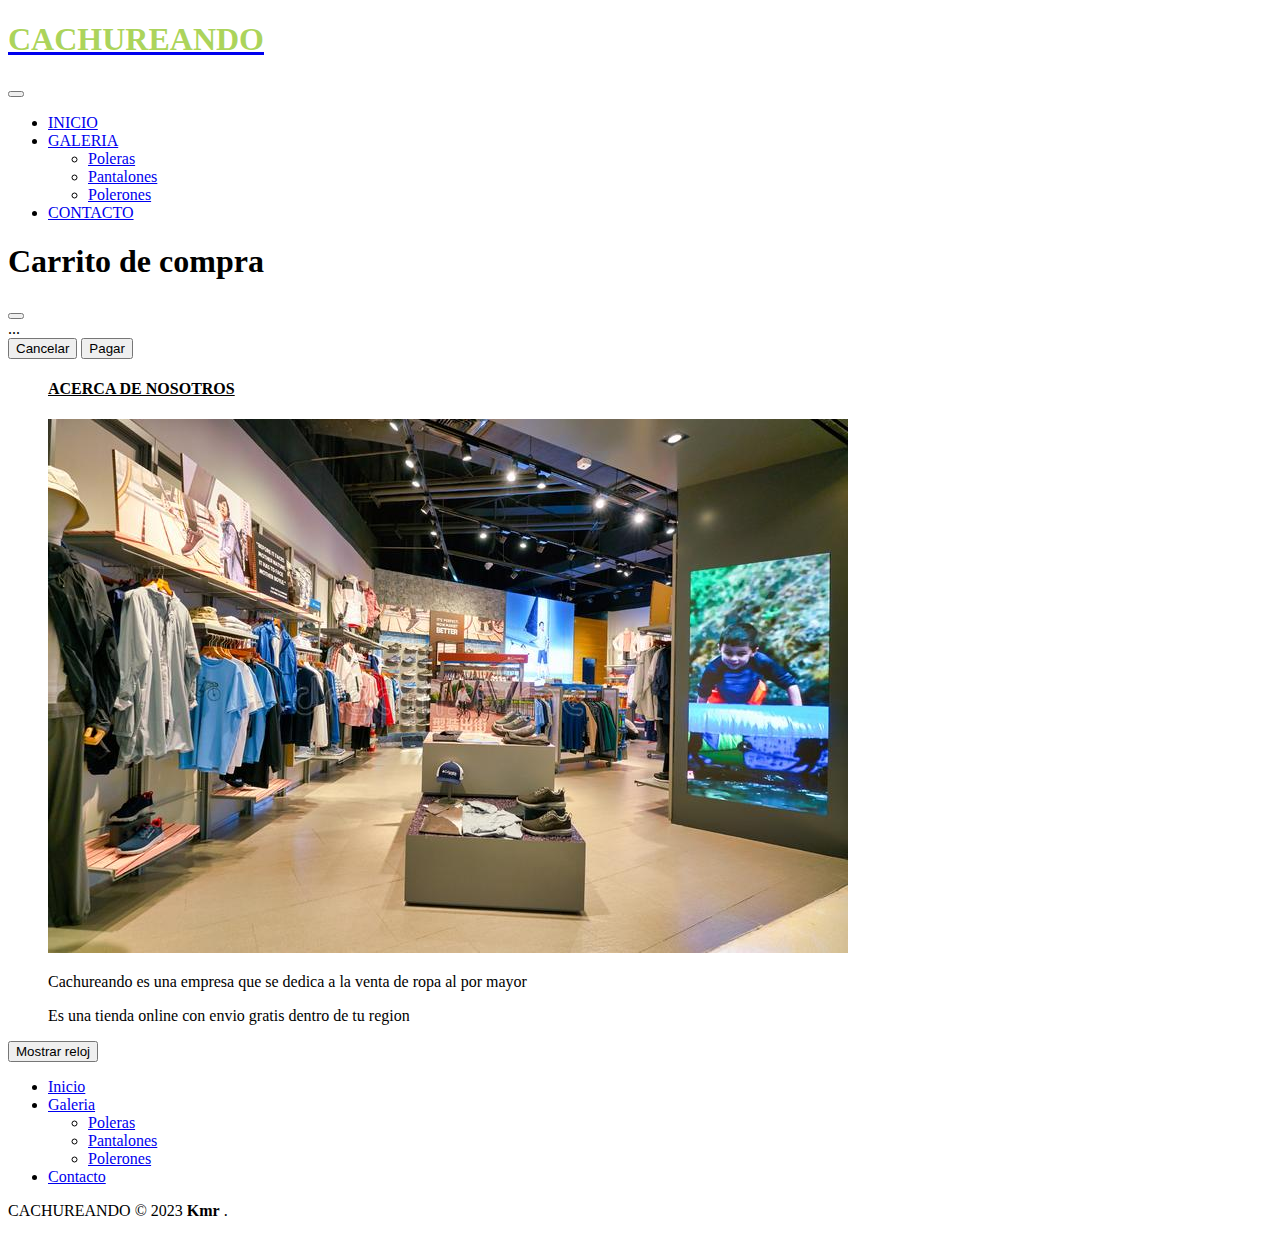
<file: index.html>
<!DOCTYPE html>
<html lang="es">
<head>
    <meta charset="UTF-8">
    <meta http-equiv="X-UA-Compatible" content="IE=edge">
    <meta name="viewport" content="width=device-width, initial-scale=1.0">
    <link rel="icon" type="image/x-icon" href="img/favicon.ico">
    <link href="https://cdn.jsdelivr.net/npm/bootstrap@5.2.3/dist/css/bootstrap.min.css" rel="stylesheet" integrity="sha384-rbsA2VBKQhggwzxH7pPCaAqO46MgnOM80zW1RWuH61DGLwZJEdK2Kadq2F9CUG65" crossorigin="anonymous">
    <link href="css/cachureando.css" rel="stylesheet">
    <script src="https://code.jquery.com/jquery-3.6.0.min.js"></script>
    <title>CACHUREANDO</title>       
</head>
<body class="col- col-12 col-s-12">

  <script>
    $(document).ready(function() {
      $('#reloj-btn').click(function() {
        var container = $('#reloj-container');
        container.html(getHora());
        setInterval(function() {
          container.html(getHora());
        }, 1000);
      });
      
      function getHora() {
        var fecha = new Date();
        var hora = fecha.getHours();
        var minutos = fecha.getMinutes();
        var segundos = fecha.getSeconds();
        return hora + ':' + minutos + ':' + segundos;
      }
    });
    </script>
<header>
        
  <nav class="navbar navbar-dark bg-dark">
    <div class="container-fluid">
          <a class="collapse navbar-collapse show" href="#"><h1 id="tituloMain">CACHUREANDO</h1></a>
          <button class="navbar-toggler" type="button" data-bs-toggle="collapse" data-bs-target="#navbarSupportedContent" aria-controls="navbarSupportedContent" aria-expanded="true" aria-label="Toggle navigation">
            <span class="navbar-toggler-icon"></span>
          </button>
          <div class="collapse navbar-collapse" id="navbarSupportedContent">
            <ul class="navbar-nav me-auto mb-2 mb-lg-0">
              <li class="nav-item">
                <a class="nav-link active" aria-current="page" href="index.html">INICIO</a>
              </li>              
              <li class="nav-item dropdown">
                <a class="nav-link dropdown-toggle" href="#" role="button" data-bs-toggle="dropdown" aria-expanded="false">
                    GALERIA
                </a>
                <ul class="dropdown-menu">
                  <li><a class="dropdown-item" href="poleras.html">Poleras</a></li>
                  <li><a class="dropdown-item" href="pantalones.html">Pantalones</a></li>                  
                  <li><a class="dropdown-item" href="polerones.html">Polerones</a></li>
                </ul>
              </li>
              <li class="nav-item">
                <a class="nav-link active" aria-current="page" href="Contacto.html">CONTACTO</a>
              </li>              
            </ul>            
          </div>
        </div>


<!-- Modal -->
<div class="modal fade" id="exampleModal" tabindex="-1" aria-labelledby="exampleModalLabel" aria-hidden="true">
  <div class="modal-dialog">
    <div class="modal-content">
      <div class="modal-header">
        <h1 class="modal-title fs-5" id="exampleModalLabel">Carrito de compra</h1>
        <button type="button" class="btn-close" data-bs-dismiss="modal" aria-label="Close"></button>
      </div>
      <div class="modal-body">
        ...
      </div>
      <div class="modal-footer">
        <button type="button" class="btn btn-secondary" data-bs-dismiss="modal">Cancelar</button>
        <button type="button" class="btn btn-primary">Pagar</button>
      </div>
    </div>
  </div>
</div>
      </nav>
</header>
    <section class="col-12 col-s-10">        
        <article> 
          <figure class="text-center">  
          <h4 class="display-5"><ins>ACERCA DE NOSOTROS</ins></h4>
        <img src="img/about_us.jpg" />
        <p class="lead">Cachureando es una empresa que se dedica a la venta de ropa al por mayor</p> 
        <p class="lead">Es una tienda online con envio gratis dentro de tu region</p>
          



          </figure>  
   
      </article>


        
    </section>   



    <button id="reloj-btn">Mostrar reloj</button>
    <div id="reloj-container"></div>
    
    <footer class="py-3 my-4">
      <ul class="nav justify-content-center border-bottom pb-3 mb-3">
        <li class="nav-item"><a href="index.html" class="nav-link px-2 text-muted">Inicio</a></li>
        <li class="nav-item dropdown dropF" ><a   class="dropF nav-link" href="#" role="button" data-bs-toggle="dropdown" aria-expanded="true">Galeria
          <ul  class="dropdown-menu">
            <li><a  class="dropF dropdown-item" href="poleras.html">Poleras</a></li>
            <li><a  class="dropF dropdown-item" href="pantalones.html">Pantalones</a></li>                  
            <li><a  class="dropF dropdown-item" href="polerones.html">Polerones</a></li>
          </ul>
        </li>
        <li class="nav-item"><a href="Contacto.html" class="nav-link px-2 text-muted">Contacto</a></li>
      </ul>
              
                   <p class="text-center text-muted">CACHUREANDO © 2023 <strong>Kmr</strong> .</p>
    </footer>
    
    <script src="https://ajax.googleapis.com/ajax/libs/jquery/3.6.3/jquery.min.js"></script>    
    <script src="/js/cachureando.js"></script>
    <script src="https://cdn.jsdelivr.net/npm/bootstrap@5.2.3/dist/js/bootstrap.bundle.min.js" integrity="sha384-kenU1KFdBIe4zVF0s0G1M5b4hcpxyD9F7jL+jjXkk+Q2h455rYXK/7HAuoJl+0I4" crossorigin="anonymous"></script>  
    
  </body>

</html>
</file>
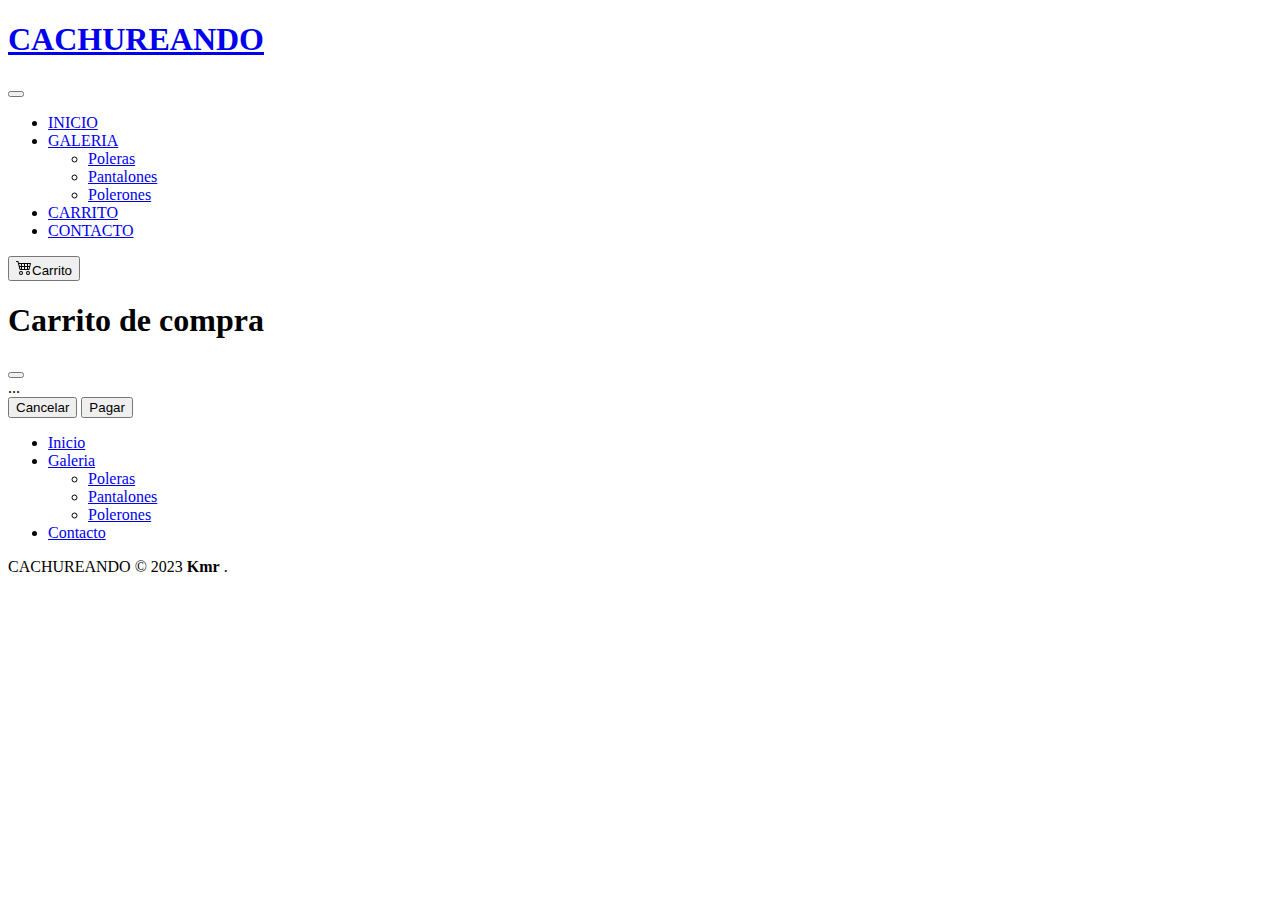
<file: carrito.html>
<!DOCTYPE html>
<html lang="es">
<head>
    <meta charset="UTF-8">
    <meta http-equiv="X-UA-Compatible" content="IE=edge">
    <meta name="viewport" content="width=device-width, initial-scale=1.0">
    <link rel="icon" type="image/x-icon" href="img/favicon.ico">
    <link href="https://cdn.jsdelivr.net/npm/bootstrap@5.2.3/dist/css/bootstrap.min.css" rel="stylesheet" integrity="sha384-rbsA2VBKQhggwzxH7pPCaAqO46MgnOM80zW1RWuH61DGLwZJEdK2Kadq2F9CUG65" crossorigin="anonymous">
    <link href="css/cachureando.css" rel="stylesheet">
    <title>CACHUREANDO</title>       
</head>
<body class="col- col-12 col-s-12">
<header>
        
    <nav class="navbar navbar-expand-lg navbar-dark bg-primary">
        <div class="container-fluid">
          <a class="navbar-brand" href="#"><h1>CACHUREANDO</h1></a>          
          <button class="navbar-toggler" type="button" data-bs-toggle="collapse" data-bs-target="#navbarSupportedContent" aria-controls="navbarSupportedContent" aria-expanded="false" aria-label="Toggle navigation">
            <span class="navbar-toggler-icon"></span>
          </button>
          <div class="collapse navbar-collapse" id="navbarSupportedContent">
            <ul class="navbar-nav me-auto mb-2 mb-lg-0">
              <li class="nav-item">
                <a class="nav-link active" aria-current="page" href="index.html">INICIO</a>
              </li>              
              <li class="nav-item dropdown">
                <a class="nav-link dropdown-toggle" href="#" role="button" data-bs-toggle="dropdown" aria-expanded="false">
                    GALERIA
                </a>
                <ul class="dropdown-menu">
                  <li><a class="dropdown-item" href="poleras.html">Poleras</a></li>
                  <li><a class="dropdown-item" href="pantalones.html">Pantalones</a></li>                  
                  <li><a class="dropdown-item" href="polerones.html">Polerones</a></li>
                </ul>
              </li>
              <li class="nav-item">
                <a class="nav-link active" aria-current="page" href="carrito.html">CARRITO</a>
              </li>
              <li class="nav-item">
                <a class="nav-link active" aria-current="page" href="Contacto.html">CONTACTO</a>
              </li>              
            </ul>            
          </div>
        </div>
        <!-- Button trigger modal -->
<button type="button" class="btn btn-primary" data-bs-toggle="modal" data-bs-target="#exampleModal">
    <svg xmlns="http://www.w3.org/2000/svg" width="16" height="16" fill="currentColor" class="bi bi-cart4" viewBox="0 0 16 16">
        <path d="M0 2.5A.5.5 0 0 1 .5 2H2a.5.5 0 0 1 .485.379L2.89 4H14.5a.5.5 0 0 1 .485.621l-1.5 6A.5.5 0 0 1 13 11H4a.5.5 0 0 1-.485-.379L1.61 3H.5a.5.5 0 0 1-.5-.5zM3.14 5l.5 2H5V5H3.14zM6 5v2h2V5H6zm3 0v2h2V5H9zm3 0v2h1.36l.5-2H12zm1.11 3H12v2h.61l.5-2zM11 8H9v2h2V8zM8 8H6v2h2V8zM5 8H3.89l.5 2H5V8zm0 5a1 1 0 1 0 0 2 1 1 0 0 0 0-2zm-2 1a2 2 0 1 1 4 0 2 2 0 0 1-4 0zm9-1a1 1 0 1 0 0 2 1 1 0 0 0 0-2zm-2 1a2 2 0 1 1 4 0 2 2 0 0 1-4 0z"></path>
      </svg>Carrito 
  </button>
  
  <!-- Modal -->
  <div class="modal fade" id="exampleModal" tabindex="-1" aria-labelledby="exampleModalLabel" aria-hidden="true">
    <div class="modal-dialog">
      <div class="modal-content">
        <div class="modal-header">
          <h1 class="modal-title fs-5" id="exampleModalLabel">Carrito de compra</h1>
          <button type="button" class="btn-close" data-bs-dismiss="modal" aria-label="Close"></button>
        </div>
        <div class="modal-body">
          ...
        </div>
        <div class="modal-footer">
          <button type="button" class="btn btn-secondary" data-bs-dismiss="modal">Cancelar</button>
          <button type="button" class="btn btn-primary">Pagar</button>
        </div>
      </div>
    </div>
  </div>
    </nav>
    
</header>
<script src="https://cdn.jsdelivr.net/npm/bootstrap@5.2.3/dist/js/bootstrap.bundle.min.js" integrity="sha384-kenU1KFdBIe4zVF0s0G1M5b4hcpxyD9F7jL+jjXkk+Q2h455rYXK/7HAuoJl+0I4" crossorigin="anonymous"></script> 
<footer class="py-3 my-4">
  <ul class="nav justify-content-center border-bottom pb-3 mb-3">
    <li class="nav-item"><a href="index.html" class="nav-link px-2 text-muted">Inicio</a></li>
    <li class="nav-item dropdown dropF" ><a   class="dropF nav-link" href="#" role="button" data-bs-toggle="dropdown" aria-expanded="false">Galeria
      <ul  class="dropdown-menu">
        <li><a  class="dropF dropdown-item" href="poleras.html">Poleras</a></li>
        <li><a  class="dropF dropdown-item" href="pantalones.html">Pantalones</a></li>                  
        <li><a  class="dropF dropdown-item" href="polerones.html">Polerones</a></li>
      </ul>
    </li>
    <li class="nav-item"><a href="Contacto.html" class="nav-link px-2 text-muted">Contacto</a></li>
  </ul>
  <p class="text-center text-muted">CACHUREANDO © 2023 <strong>Kmr</strong> .</p>
</footer>

<script src="https://ajax.googleapis.com/ajax/libs/jquery/3.6.3/jquery.min.js"></script>    
<script src="/js/cachureando.js"></script>
<script src="https://cdn.jsdelivr.net/npm/bootstrap@5.2.3/dist/js/bootstrap.bundle.min.js" integrity="sha384-kenU1KFdBIe4zVF0s0G1M5b4hcpxyD9F7jL+jjXkk+Q2h455rYXK/7HAuoJl+0I4" crossorigin="anonymous"></script>  

</body>

</html>
</file>
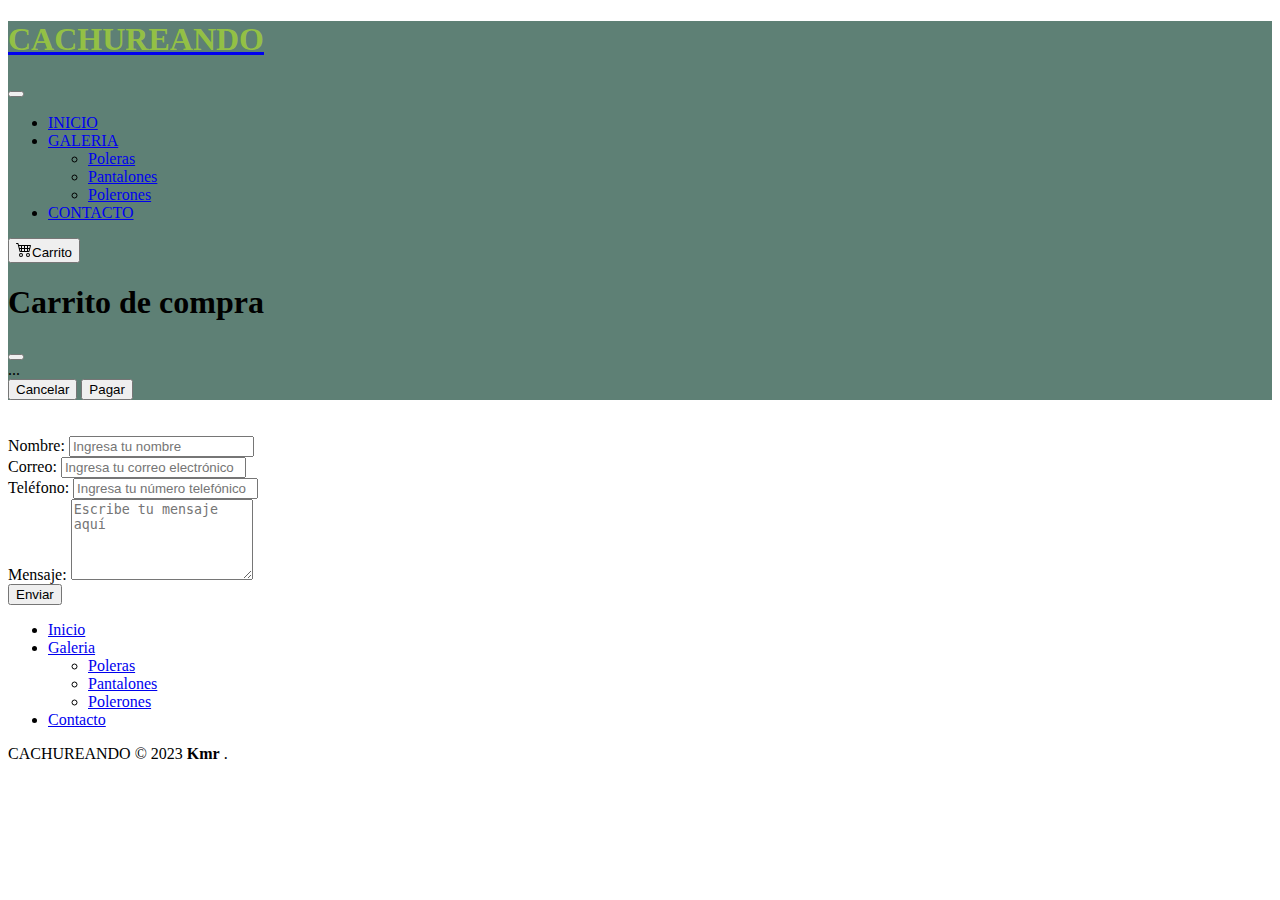
<file: Contacto.html>
<!DOCTYPE html>
<html lang="es">

<head>
  <meta charset="UTF-8">
    <meta http-equiv="X-UA-Compatible" content="IE=edge">
    <meta name="viewport" content="width=device-width, initial-scale=1.0">
    <link rel="icon" type="image/x-icon" href="img/favicon.ico">
    <link href="https://cdn.jsdelivr.net/npm/bootstrap@5.2.3/dist/css/bootstrap.min.css" rel="stylesheet" integrity="sha384-rbsA2VBKQhggwzxH7pPCaAqO46MgnOM80zW1RWuH61DGLwZJEdK2Kadq2F9CUG65" crossorigin="anonymous">
    <link href="css/cachureando.css" rel="stylesheet">
    <script src="https://code.jquery.com/jquery-3.6.0.min.js"></script>
  <title>CONTACTO</title>
</head>

<body class="col- col-12 col-s-12">
  <header>

      
  <nav class="navbar navbar-light" style="background-color: #5e8075;">
    <div class="container-fluid">
          <a class="navbar-brand" href="#"><h1 id="tituloMain">CACHUREANDO</h1></a>
          <button class="navbar-toggler" type="button" data-bs-toggle="collapse" data-bs-target="#navbarSupportedContent" aria-controls="navbarSupportedContent" aria-expanded="false" aria-label="Toggle navigation">
            <span class="navbar-toggler-icon"></span>
          </button>
          <div class="collapse navbar-collapse" id="navbarSupportedContent">
            <ul class="navbar-nav me-auto mb-2 mb-lg-0">
              <li class="nav-item">
                <a class="nav-link active" aria-current="page" href="index.html">INICIO</a>
              </li>              
              <li class="nav-item dropdown">
                <a class="nav-link dropdown-toggle" href="#" role="button" data-bs-toggle="dropdown" aria-expanded="false">
                    GALERIA
                </a>
                <ul >
                  <li><a class="dropdown-item" href="poleras.html">Poleras</a></li>
                  <li><a class="dropdown-item" href="pantalones.html">Pantalones</a></li>                  
                  <li><a class="dropdown-item" href="polerones.html">Polerones</a></li>
                </ul>
              </li>
              <li class="nav-item">
                <a class="nav-link active" aria-current="page" href="Contacto.html">CONTACTO</a>
              </li>              
            </ul>            
          </div>
        </div>
        <!-- Button trigger modal -->
<button type="button" class="btn btn-primary" data-bs-toggle="modal" data-bs-target="#exampleModal">
  <svg xmlns="http://www.w3.org/2000/svg" width="16" height="16" fill="currentColor" class="bi bi-cart4" viewBox="0 0 16 16">
      <path d="M0 2.5A.5.5 0 0 1 .5 2H2a.5.5 0 0 1 .485.379L2.89 4H14.5a.5.5 0 0 1 .485.621l-1.5 6A.5.5 0 0 1 13 11H4a.5.5 0 0 1-.485-.379L1.61 3H.5a.5.5 0 0 1-.5-.5zM3.14 5l.5 2H5V5H3.14zM6 5v2h2V5H6zm3 0v2h2V5H9zm3 0v2h1.36l.5-2H12zm1.11 3H12v2h.61l.5-2zM11 8H9v2h2V8zM8 8H6v2h2V8zM5 8H3.89l.5 2H5V8zm0 5a1 1 0 1 0 0 2 1 1 0 0 0 0-2zm-2 1a2 2 0 1 1 4 0 2 2 0 0 1-4 0zm9-1a1 1 0 1 0 0 2 1 1 0 0 0 0-2zm-2 1a2 2 0 1 1 4 0 2 2 0 0 1-4 0z"></path>
    </svg>Carrito 
</button>

<!-- Modal -->
<div class="modal fade" id="exampleModal" tabindex="-1" aria-labelledby="exampleModalLabel" aria-hidden="true">
  <div class="modal-dialog">
    <div class="modal-content">
      <div class="modal-header">
        <h1 class="modal-title fs-5" id="exampleModalLabel">Carrito de compra</h1>
        <button type="button" class="btn-close" data-bs-dismiss="modal" aria-label="Close"></button>
      </div>
      <div class="modal-body">
        ...
      </div>
      <div class="modal-footer">
        <button type="button" class="btn btn-secondary" data-bs-dismiss="modal">Cancelar</button>
        <button type="button" class="btn btn-primary">Pagar</button>
      </div>
    </div>
  </div>
</div>
      </nav>
  </header>
  </br></br>
  <section class="formulario">
    <div class="container mt-5">
      <form class="contact-form">
        <div class="form-group">
          <label for="Nombre">Nombre:</label>
          <input type="text" class="form-control" id="Nombre" placeholder="Ingresa tu nombre">
        </div>
        <div class="form-group">
          <label for="Correo">Correo:</label>
          <input type="email" class="form-control" id="Correo" placeholder="Ingresa tu correo electrónico">
        </div>
        <div class="form-group">
          <label for="Telefono">Teléfono:</label>
          <input type="tel" class="form-control" id="Telefono" placeholder="Ingresa tu número telefónico">
        </div>
        <div class="form-group">
          <label for="Mensaje">Mensaje:</label>
          <textarea class="form-control" id="Mensaje" rows="5" placeholder="Escribe tu mensaje aquí"></textarea>
        </div>
        <button type="submit" class="btn btn-primary">Enviar</button>
      </form>
    </div>
  </section>
  <script src="https://cdn.jsdelivr.net/npm/bootstrap@5.2.3/dist/js/bootstrap.bundle.min.js"
    integrity="sha384-kenU1KFdBIe4zVF0s0G1M5b4hcpxyD9F7jL+jjXkk+Q2h455rYXK/7HAuoJl+0I4"
    crossorigin="anonymous"></script>
    <footer class="py-3 my-4">
      <ul class="nav justify-content-center border-bottom pb-3 mb-3">
        <li class="nav-item"><a href="index.html" class="nav-link px-2 text-muted">Inicio</a></li>
        <li class="nav-item dropdown dropF" ><a   class="dropF nav-link" href="#" role="button" data-bs-toggle="dropdown" aria-expanded="false">Galeria
          <ul  class="dropdown-menu">
            <li><a  class="dropF dropdown-item" href="poleras.html">Poleras</a></li>
            <li><a  class="dropF dropdown-item" href="pantalones.html">Pantalones</a></li>                  
            <li><a  class="dropF dropdown-item" href="polerones.html">Polerones</a></li>
          </ul>
        </li>
        <li class="nav-item"><a href="Contacto.html" class="nav-link px-2 text-muted">Contacto</a></li>
      </ul>
      <p class="text-center text-muted">CACHUREANDO © 2023 <strong>Kmr</strong> .</p>
    </footer>
  
  <script src="https://ajax.googleapis.com/ajax/libs/jquery/3.6.3/jquery.min.js"></script>
  <script src="/js/cachureando.js"></script>
  <script src="https://cdn.jsdelivr.net/npm/bootstrap@5.2.3/dist/js/bootstrap.bundle.min.js" integrity="sha384-kenU1KFdBIe4zVF0s0G1M5b4hcpxyD9F7jL+jjXkk+Q2h455rYXK/7HAuoJl+0I4" crossorigin="anonymous"></script>
</body>

</html>
</file>
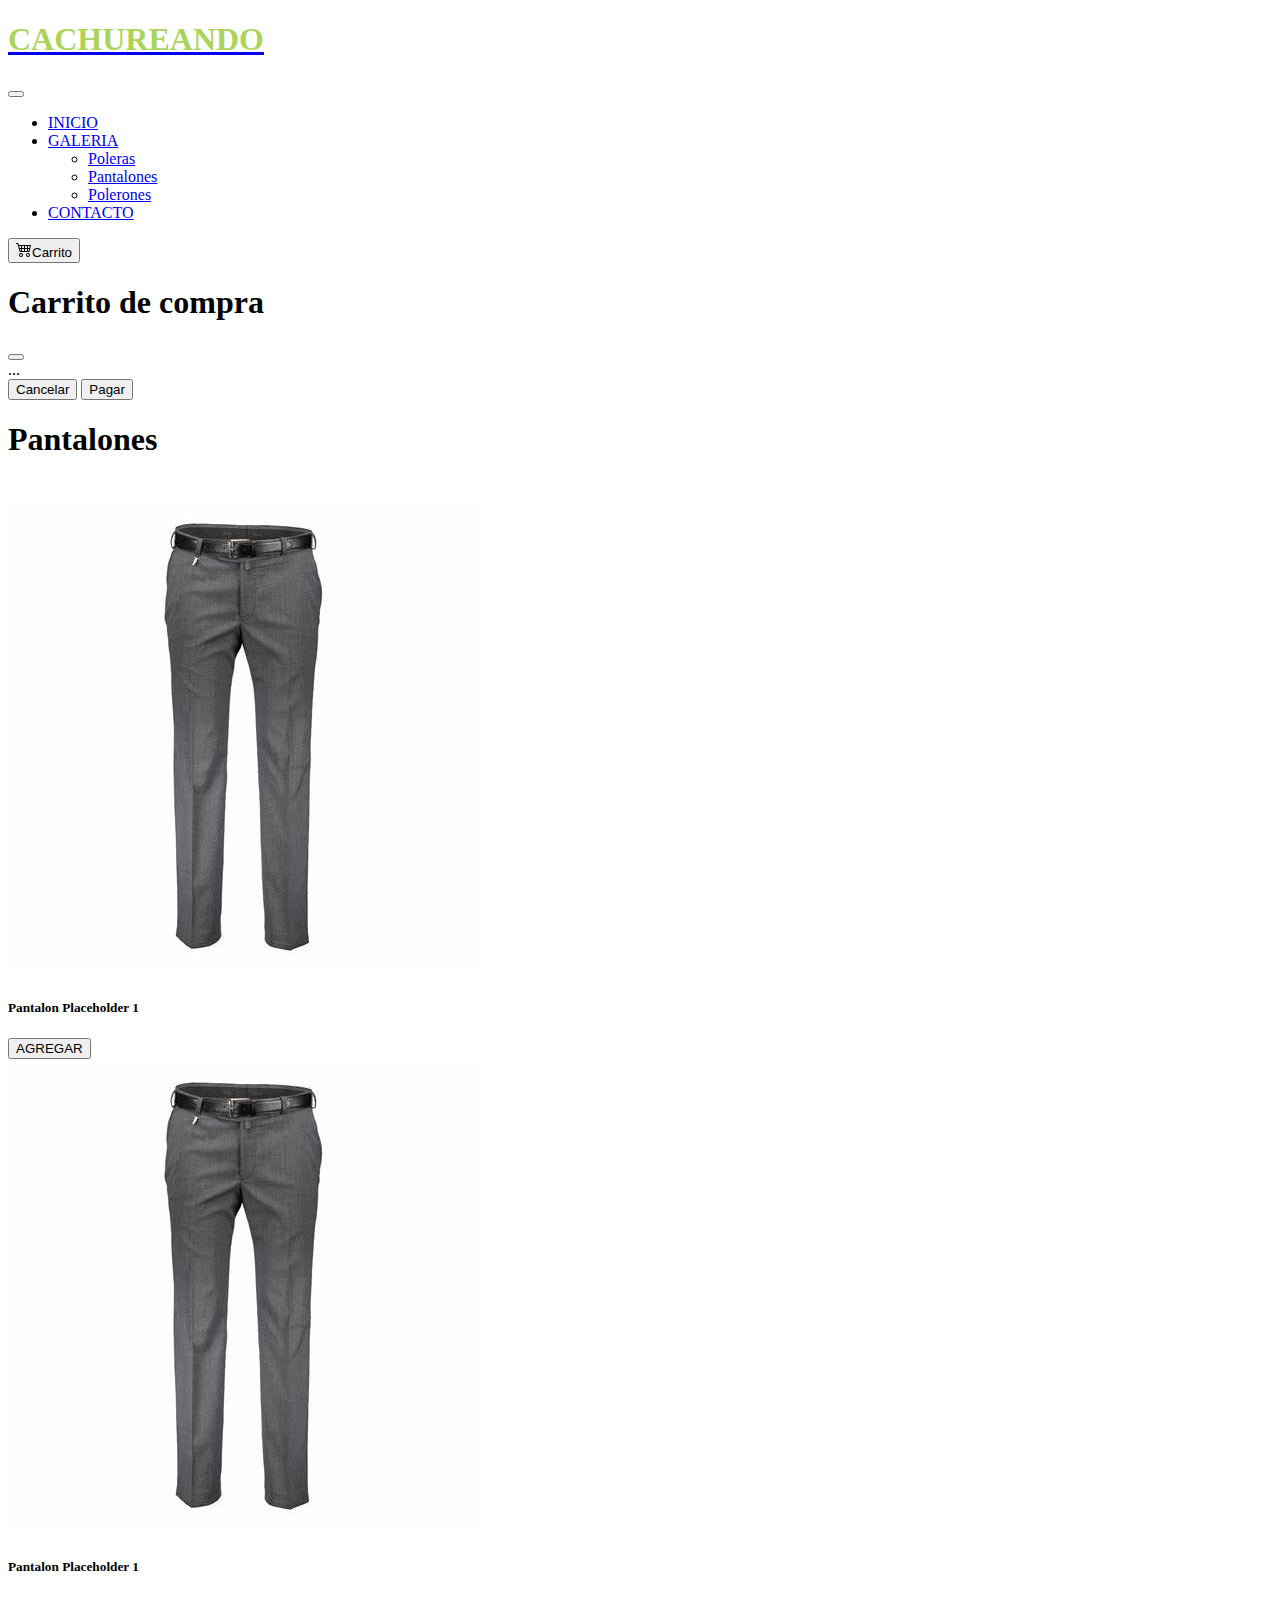
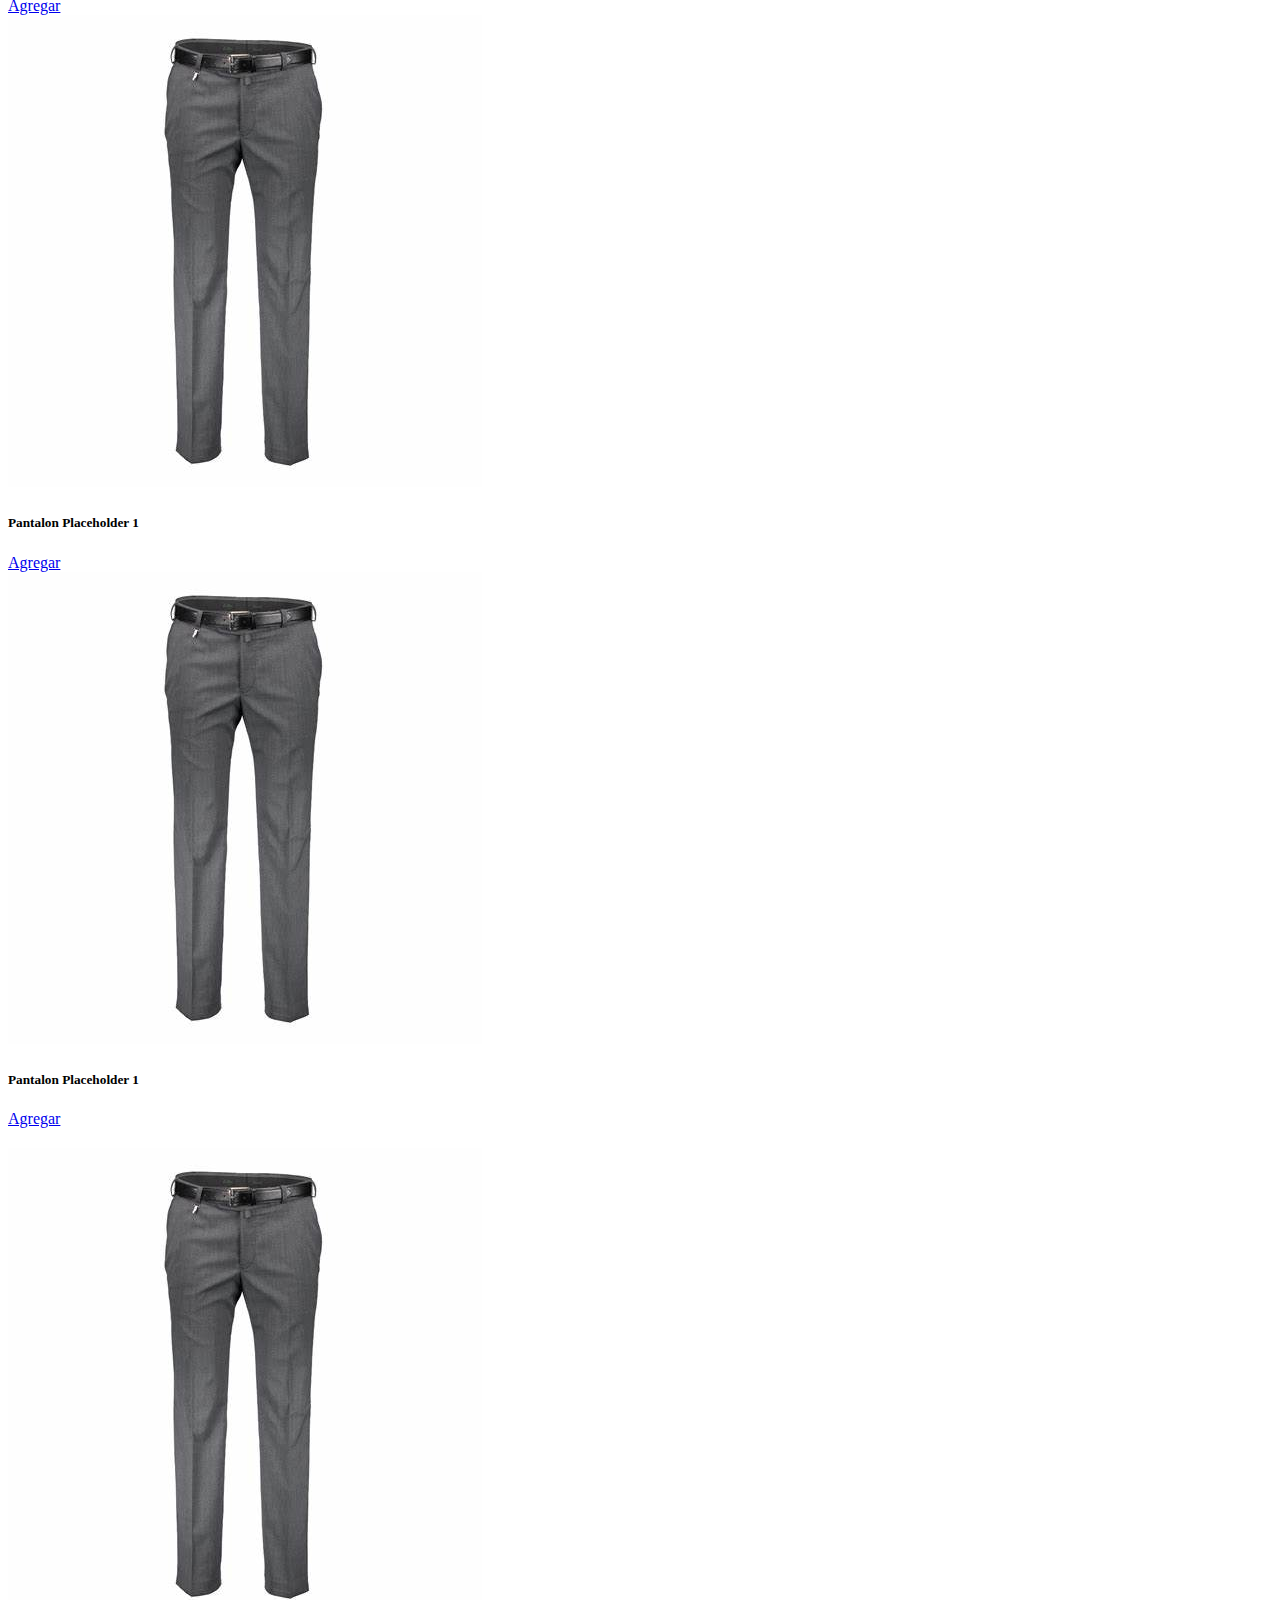
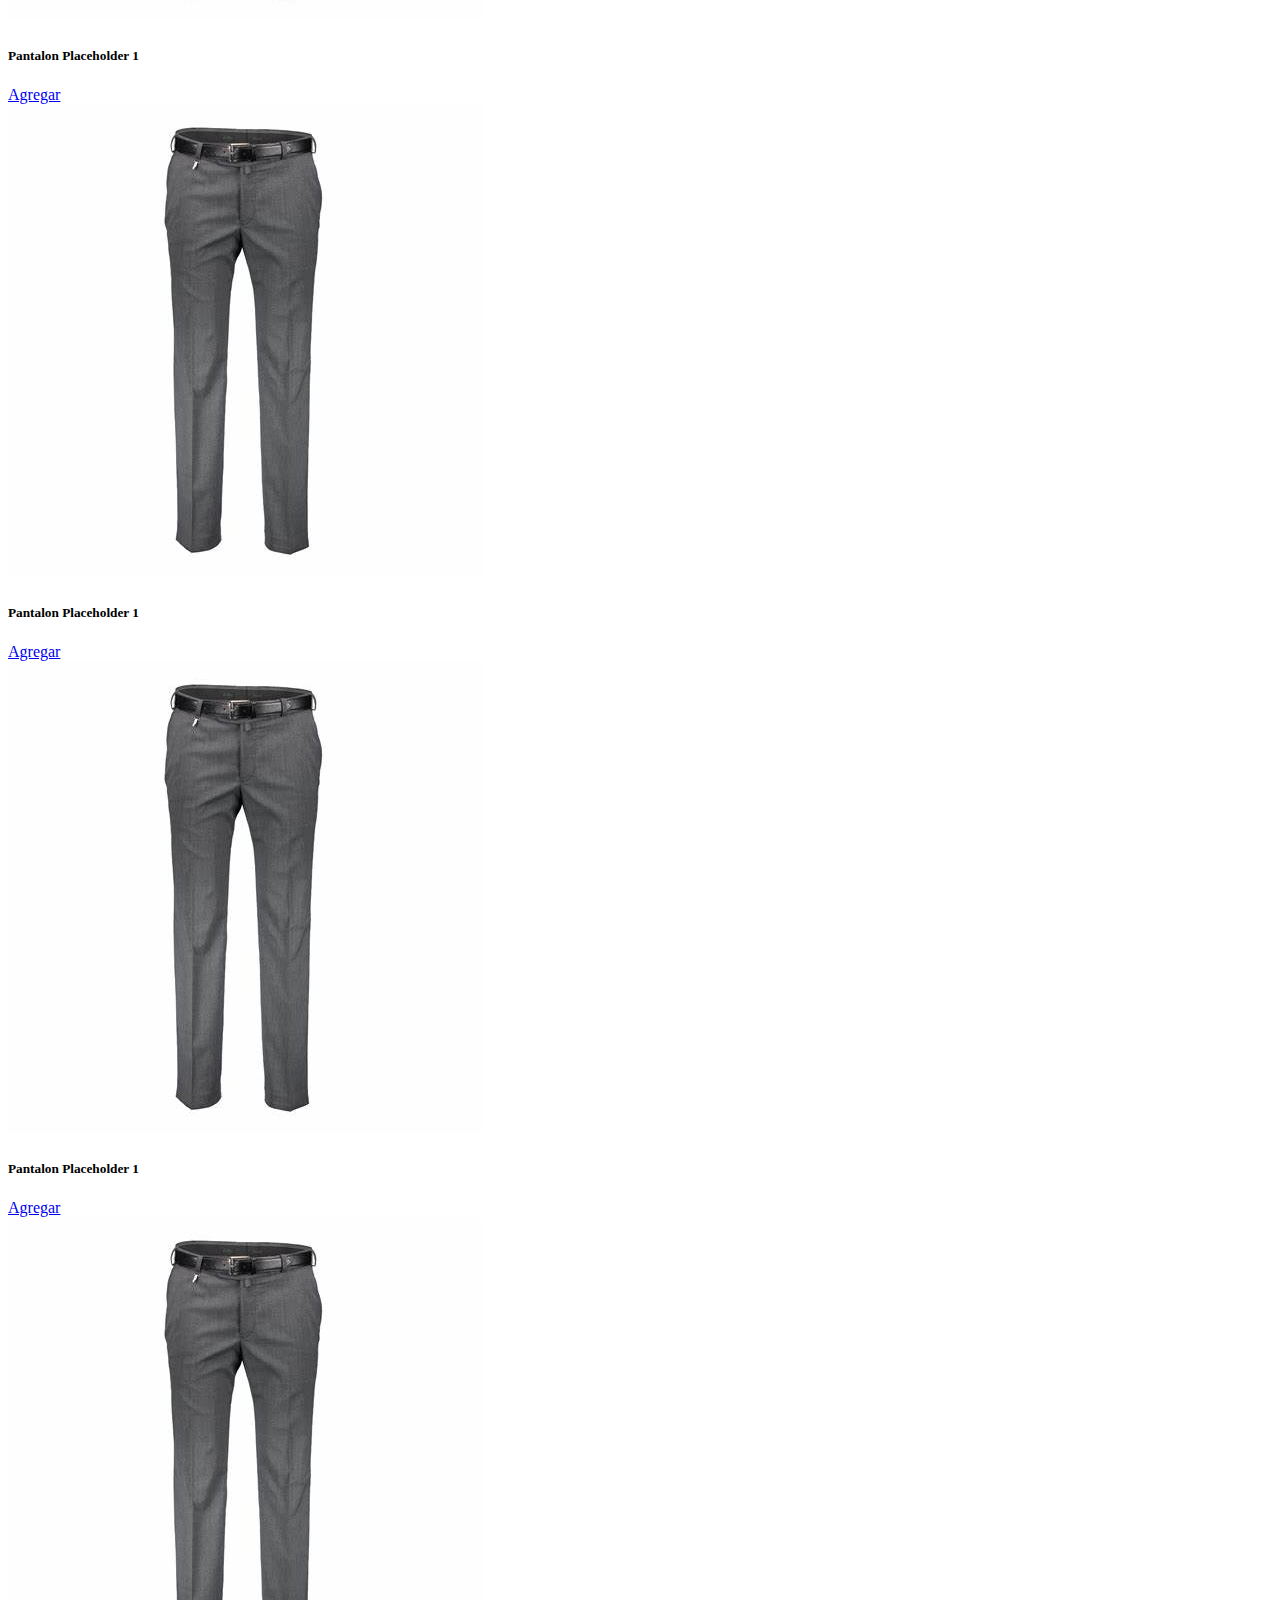
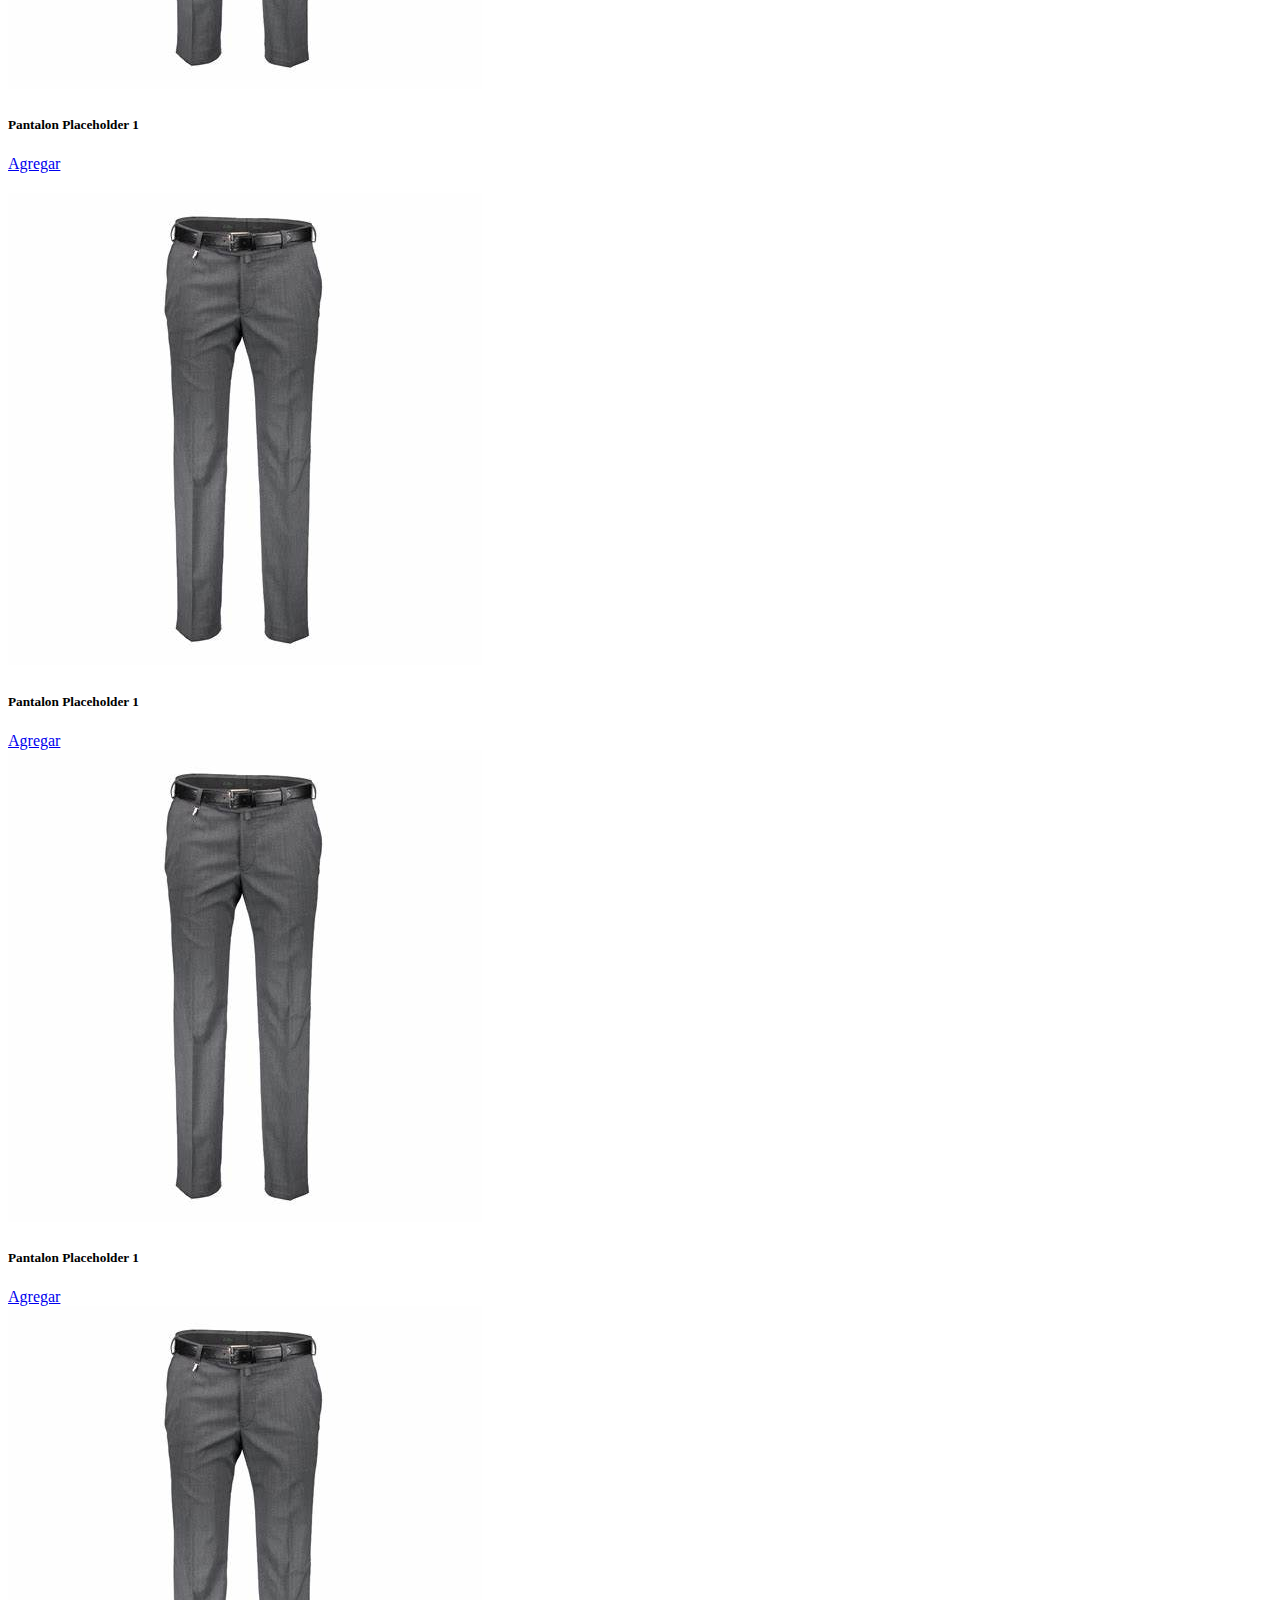
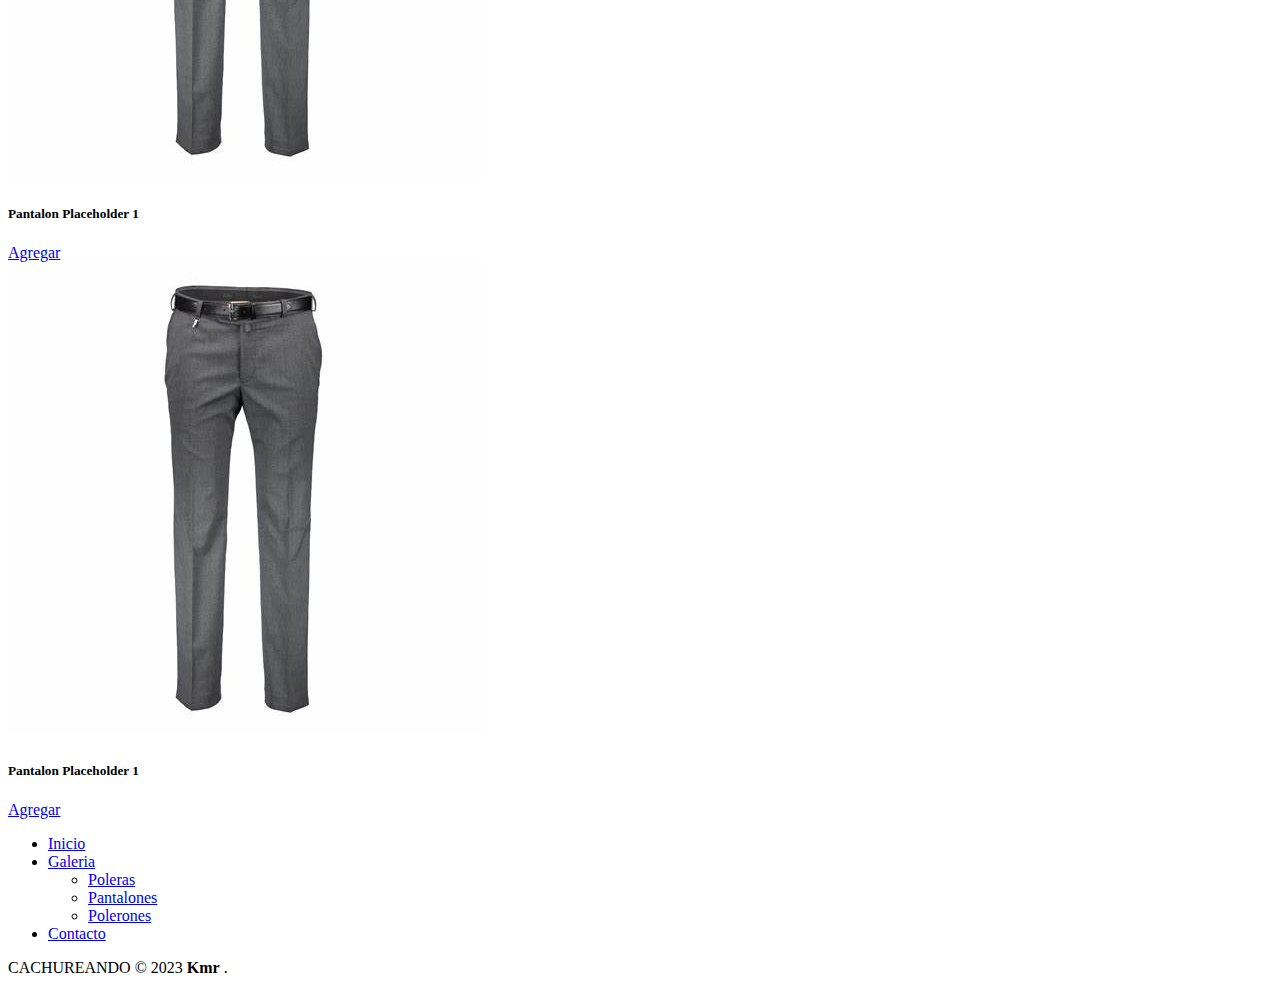
<file: pantalones.html>
<!DOCTYPE html>
<html lang="en">
<head>
    <meta charset="UTF-8">
    <meta http-equiv="X-UA-Compatible" content="IE=edge">
    <meta name="viewport" content="width=device-width, initial-scale=1.0">
    <link rel="icon" type="image/x-icon" href="img/favicon.ico">
    <link href="https://cdn.jsdelivr.net/npm/bootstrap@5.2.3/dist/css/bootstrap.min.css" rel="stylesheet" integrity="sha384-rbsA2VBKQhggwzxH7pPCaAqO46MgnOM80zW1RWuH61DGLwZJEdK2Kadq2F9CUG65" crossorigin="anonymous">
    <link href="css/cachureando.css" rel="stylesheet">
    <title>Pantalones</title>
</head>
<body class="col- col-12 col-s-12">
  <header>
        
        
    <nav class="navbar navbar-expand-lg navbar-dark bg-primary">
      <div class="container-fluid">
        <a class="navbar-brand" href="#"><h1 id="tituloMain">CACHUREANDO</h1></a>
        <button class="navbar-toggler" type="button" data-bs-toggle="collapse" data-bs-target="#navbarSupportedContent" aria-controls="navbarSupportedContent" aria-expanded="false" aria-label="Toggle navigation">
          <span class="navbar-toggler-icon"></span>
        </button>
        <div class="collapse navbar-collapse" id="navbarSupportedContent">
          <ul class="navbar-nav me-auto mb-2 mb-lg-0">
            <li class="nav-item">
              <a class="nav-link active" aria-current="page" href="index.html">INICIO</a>
            </li>              
            <li class="nav-item dropdown">
              <a class="nav-link dropdown-toggle" href="#" role="button" data-bs-toggle="dropdown" aria-expanded="false">
                  GALERIA
              </a>
              <ul >
                <li><a class="dropdown-item" href="poleras.html">Poleras</a></li>
                <li><a class="dropdown-item" href="pantalones.html">Pantalones</a></li>                  
                <li><a class="dropdown-item" href="polerones.html">Polerones</a></li>
              </ul>
            </li>
            <li class="nav-item">
              <a class="nav-link active" aria-current="page" href="Contacto.html">CONTACTO</a>
            </li>              
          </ul>            
        </div>
      </div>
      <!-- Button trigger modal -->
<button type="button" class="btn btn-primary" data-bs-toggle="modal" data-bs-target="#exampleModal">
<svg xmlns="http://www.w3.org/2000/svg" width="16" height="16" fill="currentColor" class="bi bi-cart4" viewBox="0 0 16 16">
    <path d="M0 2.5A.5.5 0 0 1 .5 2H2a.5.5 0 0 1 .485.379L2.89 4H14.5a.5.5 0 0 1 .485.621l-1.5 6A.5.5 0 0 1 13 11H4a.5.5 0 0 1-.485-.379L1.61 3H.5a.5.5 0 0 1-.5-.5zM3.14 5l.5 2H5V5H3.14zM6 5v2h2V5H6zm3 0v2h2V5H9zm3 0v2h1.36l.5-2H12zm1.11 3H12v2h.61l.5-2zM11 8H9v2h2V8zM8 8H6v2h2V8zM5 8H3.89l.5 2H5V8zm0 5a1 1 0 1 0 0 2 1 1 0 0 0 0-2zm-2 1a2 2 0 1 1 4 0 2 2 0 0 1-4 0zm9-1a1 1 0 1 0 0 2 1 1 0 0 0 0-2zm-2 1a2 2 0 1 1 4 0 2 2 0 0 1-4 0z"></path>
  </svg>Carrito 
</button>

<!-- Modal -->
<div class="modal fade" id="exampleModal" tabindex="-1" aria-labelledby="exampleModalLabel" aria-hidden="true">
<div class="modal-dialog">
  <div class="modal-content">
    <div class="modal-header">
      <h1 class="modal-title fs-5" id="exampleModalLabel">Carrito de compra</h1>
      <button type="button" class="btn-close" data-bs-dismiss="modal" aria-label="Close"></button>
    </div>
    <div class="modal-body">
      ...
    </div>
    <div class="modal-footer">
      <button type="button" class="btn btn-secondary" data-bs-dismiss="modal">Cancelar</button>
      <button type="button" class="btn btn-primary">Pagar</button>
    </div>
  </div>
</div>
</div>
    </nav>
    
</header>
    <h1>Pantalones</h1>    
  <div class="container text-center">
    <div class="row row-cols-md-3 row-cols-md-4 g-4 galeria">
      <div class="col">
        <div class="card-group">
          <div class="card" >
            <img class="img-fluid" id="cambioIMG" src="img/pantalon.jpg"/>
            <div class="card-body">
              <h5 class="card-title">Pantalon Placeholder 1</h5>                
              <button id="btnCambio" class="btn btn-primary">AGREGAR</button>
            </div>                   
          </div>
        </div>
      </div>
      <div class="col">
        <div class="card-group">
          <div class="card" >
            <img class="img-fluid" src="img/pantalon.jpg"/>
            <div class="card-body">
              <h5 class="card-title">Pantalon Placeholder 1</h5>                
              <a href="#" class="btn btn-primary">Agregar</a>
            </div>                   
          </div>
        </div>
      </div>
      <div class="col">
        <div class="card-group">
          <div class="card" >
            <img class="img-fluid" src="img/pantalon.jpg"/>
            <div class="card-body">
              <h5 class="card-title">Pantalon Placeholder 1</h5>                
              <a href="#" class="btn btn-primary">Agregar</a>
            </div>                   
          </div>
        </div>
      </div>     
      <div class="col">
        <div class="card-group">
          <div class="card" >
            <img class="img-fluid" src="img/pantalon.jpg"/>
            <div class="card-body">
              <h5 class="card-title">Pantalon Placeholder 1</h5>                
              <a href="#" class="btn btn-primary">Agregar</a>
            </div>                   
          </div>
        </div>
      </div>             
    </div>
    <div class="row row-cols-md-3 row-cols-md-4 g-4 galeria">
      <div class="col">
        <div class="card-group">
          <div class="card" >
            <img class="img-fluid" src="img/pantalon.jpg"/>
            <div class="card-body">
              <h5 class="card-title">Pantalon Placeholder 1</h5>                
              <a href="#" class="btn btn-primary">Agregar</a>
            </div>                   
          </div>
        </div>
      </div>
      <div class="col">
        <div class="card-group">
          <div class="card" >
            <img class="img-fluid" src="img/pantalon.jpg"/>
            <div class="card-body">
              <h5 class="card-title">Pantalon Placeholder 1</h5>                
              <a href="#" class="btn btn-primary">Agregar</a>
            </div>                   
          </div>
        </div>
      </div>
      <div class="col">
        <div class="card-group">
          <div class="card" >
            <img class="img-fluid" src="img/pantalon.jpg"/>
            <div class="card-body">
              <h5 class="card-title">Pantalon Placeholder 1</h5>                
              <a href="#" class="btn btn-primary">Agregar</a>
            </div>                   
          </div>
        </div>
      </div>     
      <div class="col">
        <div class="card-group">
          <div class="card" >
            <img class="img-fluid" src="img/pantalon.jpg"/>
            <div class="card-body">
              <h5 class="card-title">Pantalon Placeholder 1</h5>                
              <a href="#" class="btn btn-primary">Agregar</a>
            </div>                   
          </div>
        </div>
      </div>             
    </div>
    <div class="row row-cols-md-3 row-cols-md-4 g-4 galeria">
      <div class="col">
        <div class="card-group">
          <div class="card" >
            <img class="img-fluid" src="img/pantalon.jpg"/>
            <div class="card-body">
              <h5 class="card-title">Pantalon Placeholder 1</h5>                
              <a href="#" class="btn btn-primary">Agregar</a>
            </div>                   
          </div>
        </div>
      </div>
      
      <div class="col">
        <div class="card-group">
          <div class="card" >
            <img class="img-fluid" src="img/pantalon.jpg"/>
            <div class="card-body">
              <h5 class="card-title">Pantalon Placeholder 1</h5>                
              <a href="#" class="btn btn-primary">Agregar</a>
            </div>                   
          </div>
        </div>
      </div>
      <div class="col">
        <div class="card-group">
          <div class="card" >
            <img class="img-fluid" src="img/pantalon.jpg"/>
            <div class="card-body">
              <h5 class="card-title">Pantalon Placeholder 1</h5>                
              <a href="#" class="btn btn-primary">Agregar</a>
            </div>                   
          </div>
        </div>
      </div>      
      <div class="col">
        <div class="card-group">
          <div class="card" >
            <img class="img-fluid" src="img/pantalon.jpg"/>
            <div class="card-body">
              <h5 class="card-title">Pantalon Placeholder 1</h5>                
              <a href="#" id="pantalonN12" onclick="agregarCompra();" class="btn btn-primary">Agregar</a>
            </div>                   
          </div>
        </div>
      </div>             
    </div>      
  </div>
    <script src="https://cdn.jsdelivr.net/npm/bootstrap@5.2.3/dist/js/bootstrap.bundle.min.js" integrity="sha384-kenU1KFdBIe4zVF0s0G1M5b4hcpxyD9F7jL+jjXkk+Q2h455rYXK/7HAuoJl+0I4" crossorigin="anonymous"></script> 

    <footer class="py-3 my-4">
      <ul class="nav justify-content-center border-bottom pb-3 mb-3">
        <li class="nav-item"><a href="index.html" class="nav-link px-2 text-muted">Inicio</a></li>
        <li class="nav-item dropdown dropF" ><a   class="dropF nav-link" href="#" role="button" data-bs-toggle="dropdown" aria-expanded="false">Galeria
          <ul  class="dropdown-menu">
            <li><a  class="dropF dropdown-item" href="poleras.html">Poleras</a></li>
            <li><a  class="dropF dropdown-item" href="pantalones.html">Pantalones</a></li>                  
            <li><a  class="dropF dropdown-item" href="polerones.html">Polerones</a></li>
          </ul>
        </li>
        <li class="nav-item"><a href="Contacto.html" class="nav-link px-2 text-muted">Contacto</a></li>
      </ul>
      <p class="text-center text-muted">CACHUREANDO © 2023 <strong>Kmr</strong> .</p>
    </footer>
    
    <script src="https://ajax.googleapis.com/ajax/libs/jquery/3.6.3/jquery.min.js"></script>    
    <script src="/js/cachureando.js"></script>
    <script src="https://cdn.jsdelivr.net/npm/bootstrap@5.2.3/dist/js/bootstrap.bundle.min.js" integrity="sha384-kenU1KFdBIe4zVF0s0G1M5b4hcpxyD9F7jL+jjXkk+Q2h455rYXK/7HAuoJl+0I4" crossorigin="anonymous"></script>  
    
    
</body>

</html>
</file>
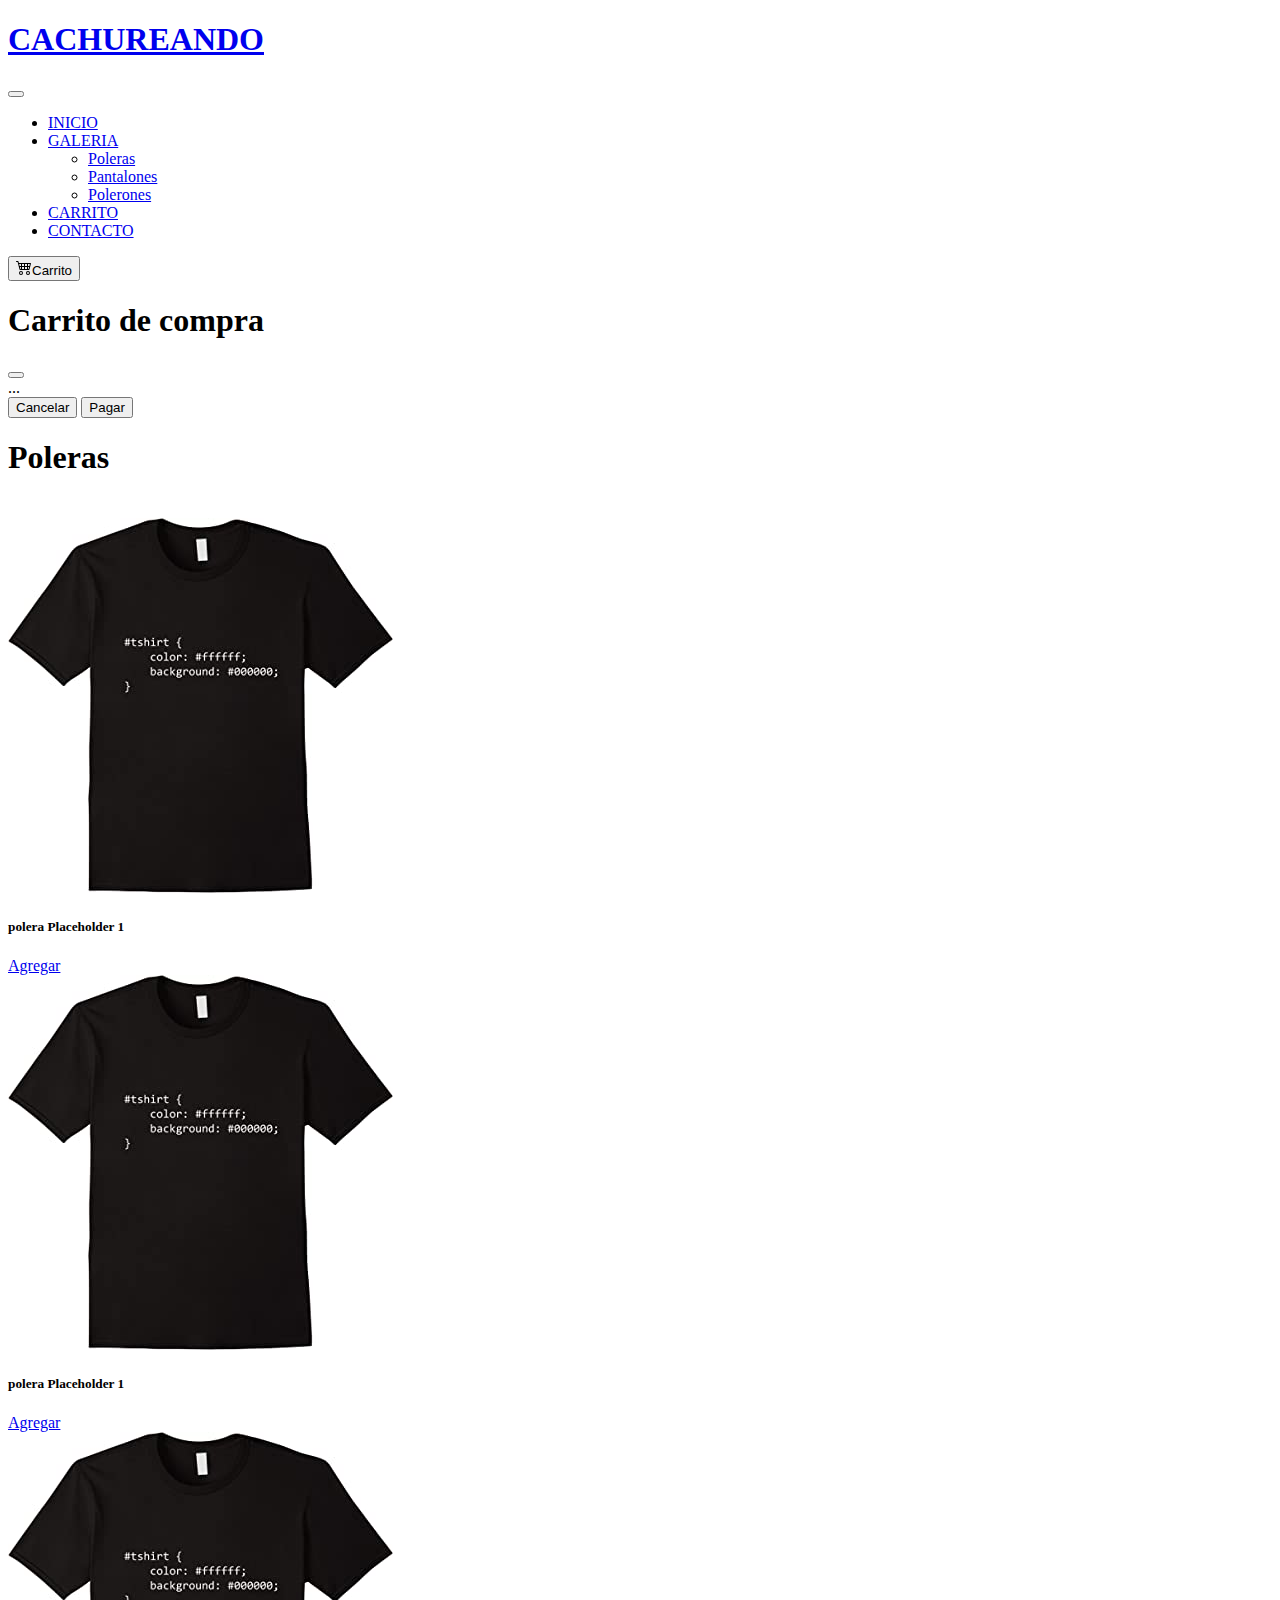
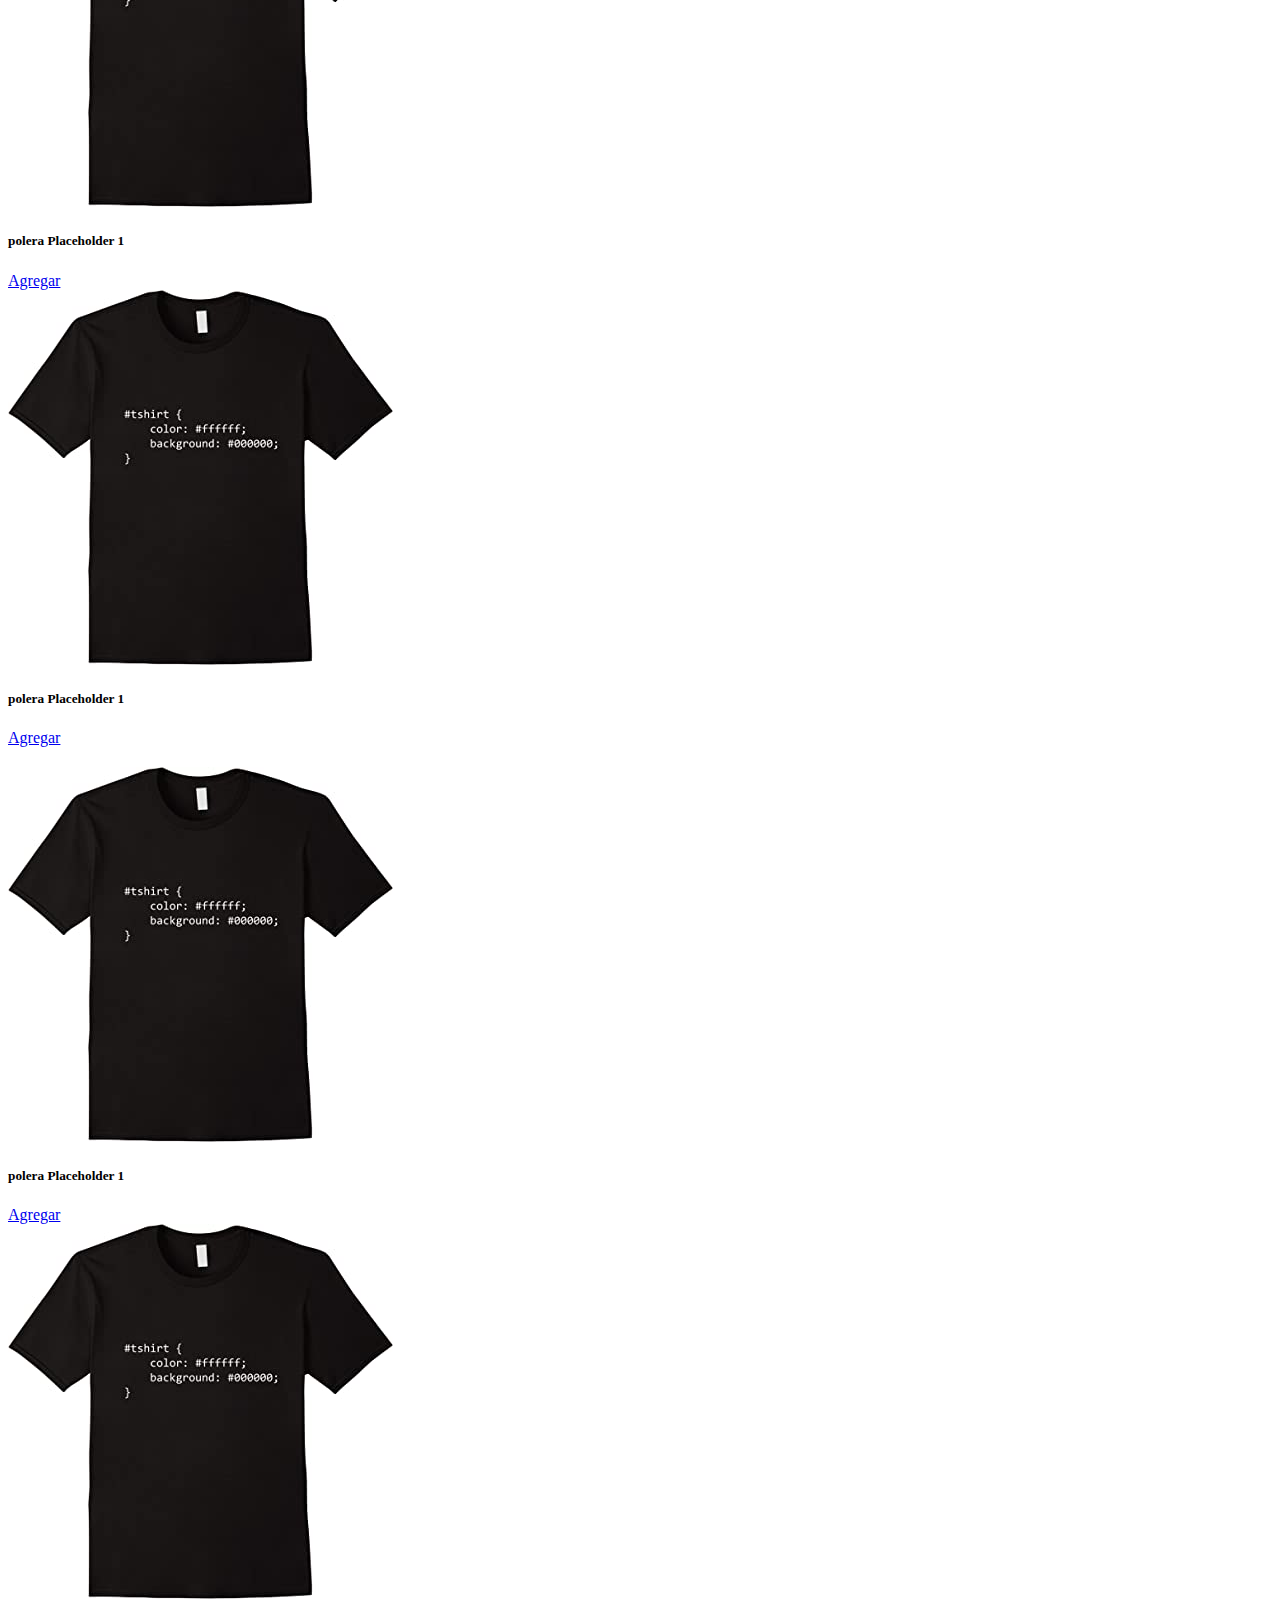
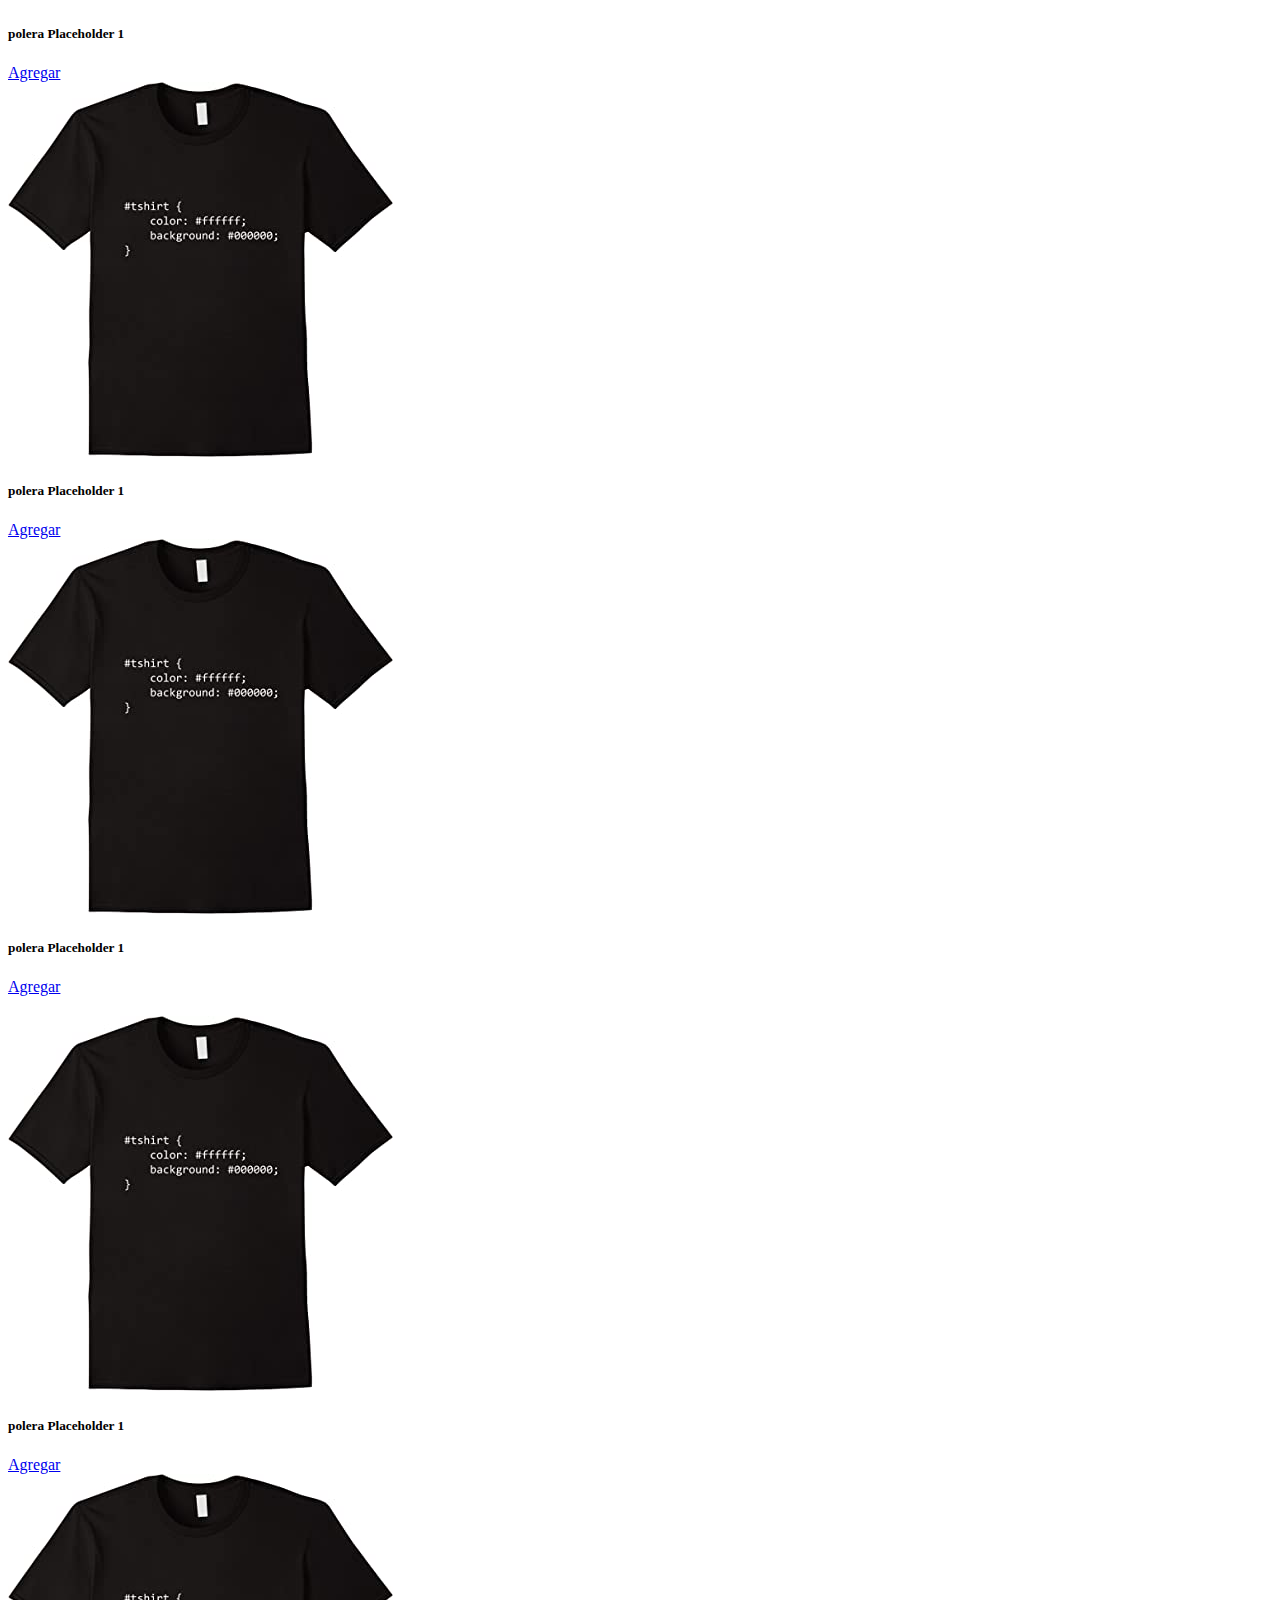
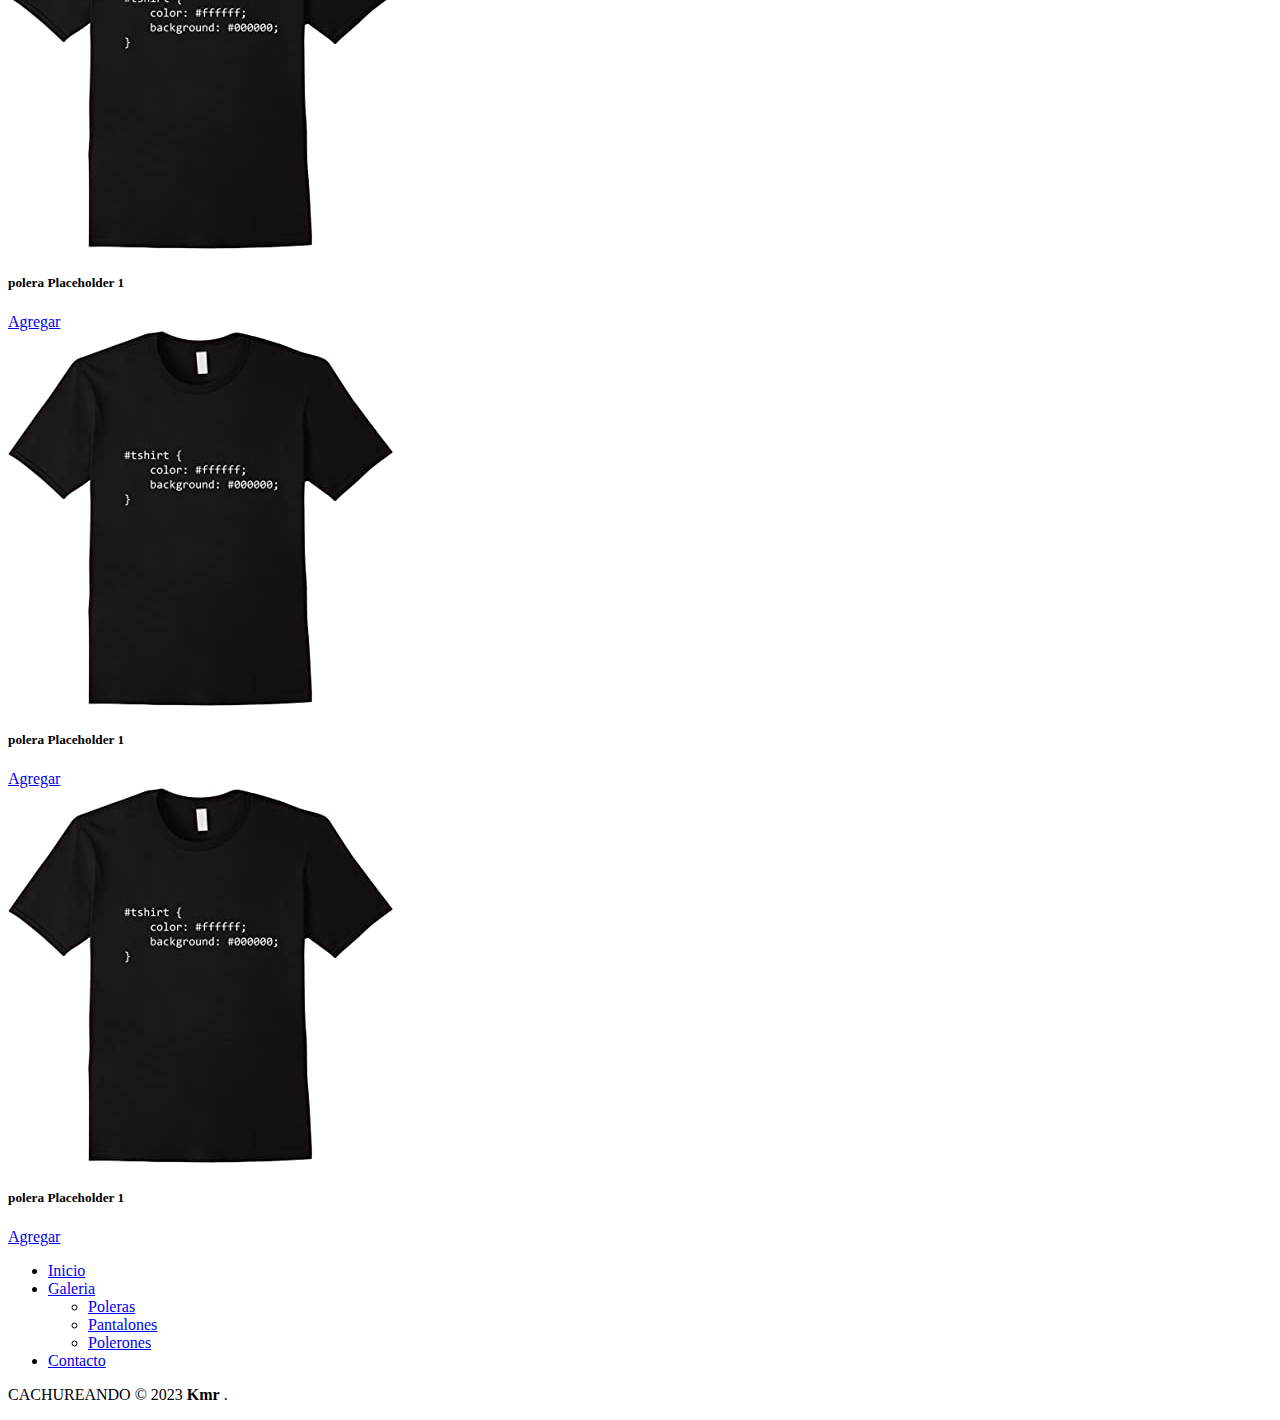
<file: poleras.html>
<!DOCTYPE html>
<html lang="en">
<head>
    <meta charset="UTF-8">
    <meta http-equiv="X-UA-Compatible" content="IE=edge">
    <meta name="viewport" content="width=device-width, initial-scale=1.0">
    <link rel="icon" type="image/x-icon" href="img/favicon.ico">
    <link href="https://cdn.jsdelivr.net/npm/bootstrap@5.2.3/dist/css/bootstrap.min.css" rel="stylesheet" integrity="sha384-rbsA2VBKQhggwzxH7pPCaAqO46MgnOM80zW1RWuH61DGLwZJEdK2Kadq2F9CUG65" crossorigin="anonymous">
    <link href="css/cachureando.css" rel="stylesheet">
    <title>Poleras</title>
</head>
<body>
  <header>
        
    <nav class="navbar navbar-expand-lg navbar-dark bg-primary">
        <div class="container-fluid">
          <a class="navbar-brand" href="#"><h1>CACHUREANDO</h1></a>          
          <button class="navbar-toggler" type="button" data-bs-toggle="collapse" data-bs-target="#navbarSupportedContent" aria-controls="navbarSupportedContent" aria-expanded="false" aria-label="Toggle navigation">
            <span class="navbar-toggler-icon"></span>
          </button>
          <div class="collapse navbar-collapse" id="navbarSupportedContent">
            <ul class="navbar-nav me-auto mb-2 mb-lg-0">
              <li class="nav-item">
                <a class="nav-link active" aria-current="page" href="index.html">INICIO</a>
              </li>              
              <li class="nav-item dropdown">
                <a class="nav-link dropdown-toggle" href="#" role="button" data-bs-toggle="dropdown" aria-expanded="false">
                    GALERIA
                </a>
                <ul >
                  <li><a class="dropdown-item" href="poleras.html">Poleras</a></li>
                  <li><a class="dropdown-item" href="pantalones.html">Pantalones</a></li>                  
                  <li><a class="dropdown-item" href="polerones.html">Polerones</a></li>
                </ul>
              </li>
              <li class="nav-item">
                <a class="nav-link active" aria-current="page" href="carrito.html">CARRITO</a>
              </li>
              <li class="nav-item">
                <a class="nav-link active" aria-current="page" href="Contacto.html">CONTACTO</a>
              </li>              
            </ul>            
          </div>
        </div>
        <!-- Button trigger modal -->
<button type="button" class="btn btn-primary" data-bs-toggle="modal" data-bs-target="#exampleModal">
    <svg xmlns="http://www.w3.org/2000/svg" width="16" height="16" fill="currentColor" class="bi bi-cart4" viewBox="0 0 16 16">
        <path d="M0 2.5A.5.5 0 0 1 .5 2H2a.5.5 0 0 1 .485.379L2.89 4H14.5a.5.5 0 0 1 .485.621l-1.5 6A.5.5 0 0 1 13 11H4a.5.5 0 0 1-.485-.379L1.61 3H.5a.5.5 0 0 1-.5-.5zM3.14 5l.5 2H5V5H3.14zM6 5v2h2V5H6zm3 0v2h2V5H9zm3 0v2h1.36l.5-2H12zm1.11 3H12v2h.61l.5-2zM11 8H9v2h2V8zM8 8H6v2h2V8zM5 8H3.89l.5 2H5V8zm0 5a1 1 0 1 0 0 2 1 1 0 0 0 0-2zm-2 1a2 2 0 1 1 4 0 2 2 0 0 1-4 0zm9-1a1 1 0 1 0 0 2 1 1 0 0 0 0-2zm-2 1a2 2 0 1 1 4 0 2 2 0 0 1-4 0z"></path>
      </svg>Carrito 
  </button>
  
  <!-- Modal -->
  <div class="modal fade" id="exampleModal" tabindex="-1" aria-labelledby="exampleModalLabel" aria-hidden="true">
    <div class="modal-dialog">
      <div class="modal-content">
        <div class="modal-header">
          <h1 class="modal-title fs-5" id="exampleModalLabel">Carrito de compra</h1>
          <button type="button" class="btn-close" data-bs-dismiss="modal" aria-label="Close"></button>
        </div>
        <div class="modal-body">
          ...
        </div>
        <div class="modal-footer">
          <button type="button" class="btn btn-secondary" data-bs-dismiss="modal">Cancelar</button>
          <button type="button" class="btn btn-primary">Pagar</button>
        </div>
      </div>
    </div>
  </div>
    </nav>
    
</header>
    <h1>Poleras</h1>    
    <div class="container text-center">
      <div class="row row-cols-md-3 row-cols-md-4 g-4 galeria">
        <div class="col">
          <div class="card-group">
            <div class="card" >
              <img class="img-fluid" src="img/polera.jpg"/>
              <div class="card-body">
                <h5 class="card-title">polera Placeholder 1</h5>                
                <a href="#" class="btn btn-primary">Agregar</a>
              </div>                   
            </div>
          </div>
        </div>
        <div class="col">
          <div class="card-group">
            <div class="card" >
              <img class="img-fluid" src="img/polera.jpg"/>
              <div class="card-body">
                <h5 class="card-title">polera Placeholder 1</h5>                
                <a href="#" class="btn btn-primary">Agregar</a>
              </div>                   
            </div>
          </div>
        </div>
        <div class="col">
          <div class="card-group">
            <div class="card" >
              <img class="img-fluid" src="img/polera.jpg"/>
              <div class="card-body">
                <h5 class="card-title">polera Placeholder 1</h5>                
                <a href="#" class="btn btn-primary">Agregar</a>
              </div>                   
            </div>
          </div>
        </div>     
        <div class="col">
          <div class="card-group">
            <div class="card" >
              <img class="img-fluid" src="img/polera.jpg"/>
              <div class="card-body">
                <h5 class="card-title">polera Placeholder 1</h5>                
                <a href="#" class="btn btn-primary">Agregar</a>
              </div>                   
            </div>
          </div>
        </div>             
      </div>
      <div class="row row-cols-md-3 row-cols-md-4 g-4 galeria">
        <div class="col">
          <div class="card-group">
            <div class="card" >
              <img class="img-fluid" src="img/polera.jpg"/>
              <div class="card-body">
                <h5 class="card-title">polera Placeholder 1</h5>                
                <a href="#" class="btn btn-primary">Agregar</a>
              </div>                   
            </div>
          </div>
        </div>
        <div class="col">
          <div class="card-group">
            <div class="card" >
              <img class="img-fluid" src="img/polera.jpg"/>
              <div class="card-body">
                <h5 class="card-title">polera Placeholder 1</h5>                
                <a href="#" class="btn btn-primary">Agregar</a>
              </div>                   
            </div>
          </div>
        </div>
        <div class="col">
          <div class="card-group">
            <div class="card" >
              <img class="img-fluid" src="img/polera.jpg"/>
              <div class="card-body">
                <h5 class="card-title">polera Placeholder 1</h5>                
                <a href="#" class="btn btn-primary">Agregar</a>
              </div>                   
            </div>
          </div>
        </div>     
        <div class="col">
          <div class="card-group">
            <div class="card" >
              <img class="img-fluid" src="img/polera.jpg"/>
              <div class="card-body">
                <h5 class="card-title">polera Placeholder 1</h5>                
                <a href="#" class="btn btn-primary">Agregar</a>
              </div>                   
            </div>
          </div>
        </div>             
      </div>
      <div class="row row-cols-md-3 row-cols-md-4 g-4 galeria">
        <div class="col">
          <div class="card-group">
            <div class="card" >
              <img class="img-fluid" src="img/polera.jpg"/>
              <div class="card-body">
                <h5 class="card-title">polera Placeholder 1</h5>                
                <a href="#" class="btn btn-primary">Agregar</a>
              </div>                   
            </div>
          </div>
        </div>
        
        <div class="col">
          <div class="card-group">
            <div class="card" >
              <img class="img-fluid" src="img/polera.jpg"/>
              <div class="card-body">
                <h5 class="card-title">polera Placeholder 1</h5>                
                <a href="#" class="btn btn-primary">Agregar</a>
              </div>                   
            </div>
          </div>
        </div>
        <div class="col">
          <div class="card-group">
            <div class="card" >
              <img class="img-fluid" src="img/polera.jpg"/>
              <div class="card-body">
                <h5 class="card-title">polera Placeholder 1</h5>                
                <a href="#" class="btn btn-primary">Agregar</a>
              </div>                   
            </div>
          </div>
        </div>      
        <div class="col">
          <div class="card-group">
            <div class="card" >
              <img class="img-fluid" src="img/polera.jpg"/>
              <div class="card-body">
                <h5 class="card-title">polera Placeholder 1</h5>                
                <a href="#" class="btn btn-primary">Agregar</a>
              </div>                   
            </div>
          </div>
        </div>             
      </div>      
    </div>
    <script src="https://cdn.jsdelivr.net/npm/bootstrap@5.2.3/dist/js/bootstrap.bundle.min.js" integrity="sha384-kenU1KFdBIe4zVF0s0G1M5b4hcpxyD9F7jL+jjXkk+Q2h455rYXK/7HAuoJl+0I4" crossorigin="anonymous"></script>   

    <footer class="py-3 my-4">
      <ul class="nav justify-content-center border-bottom pb-3 mb-3">
        <li class="nav-item"><a href="index.html" class="nav-link px-2 text-muted">Inicio</a></li>
        <li class="nav-item dropdown dropF" ><a   class="dropF nav-link" href="#" role="button" data-bs-toggle="dropdown" aria-expanded="false">Galeria
          <ul  class="dropdown-menu">
            <li><a  class="dropF dropdown-item" href="poleras.html">Poleras</a></li>
            <li><a  class="dropF dropdown-item" href="pantalones.html">Pantalones</a></li>                  
            <li><a  class="dropF dropdown-item" href="polerones.html">Polerones</a></li>
          </ul>
        </li>
        <li class="nav-item"><a href="Contacto.html" class="nav-link px-2 text-muted">Contacto</a></li>
      </ul>
      <p class="text-center text-muted">CACHUREANDO © 2023 <strong>Kmr</strong> .</p>
    </footer>
    
    <script src="https://ajax.googleapis.com/ajax/libs/jquery/3.6.3/jquery.min.js"></script>    
    <script src="/js/cachureando.js"></script>
    <script src="https://cdn.jsdelivr.net/npm/bootstrap@5.2.3/dist/js/bootstrap.bundle.min.js" integrity="sha384-kenU1KFdBIe4zVF0s0G1M5b4hcpxyD9F7jL+jjXkk+Q2h455rYXK/7HAuoJl+0I4" crossorigin="anonymous"></script>  
    
  </body>

</html>
</file>
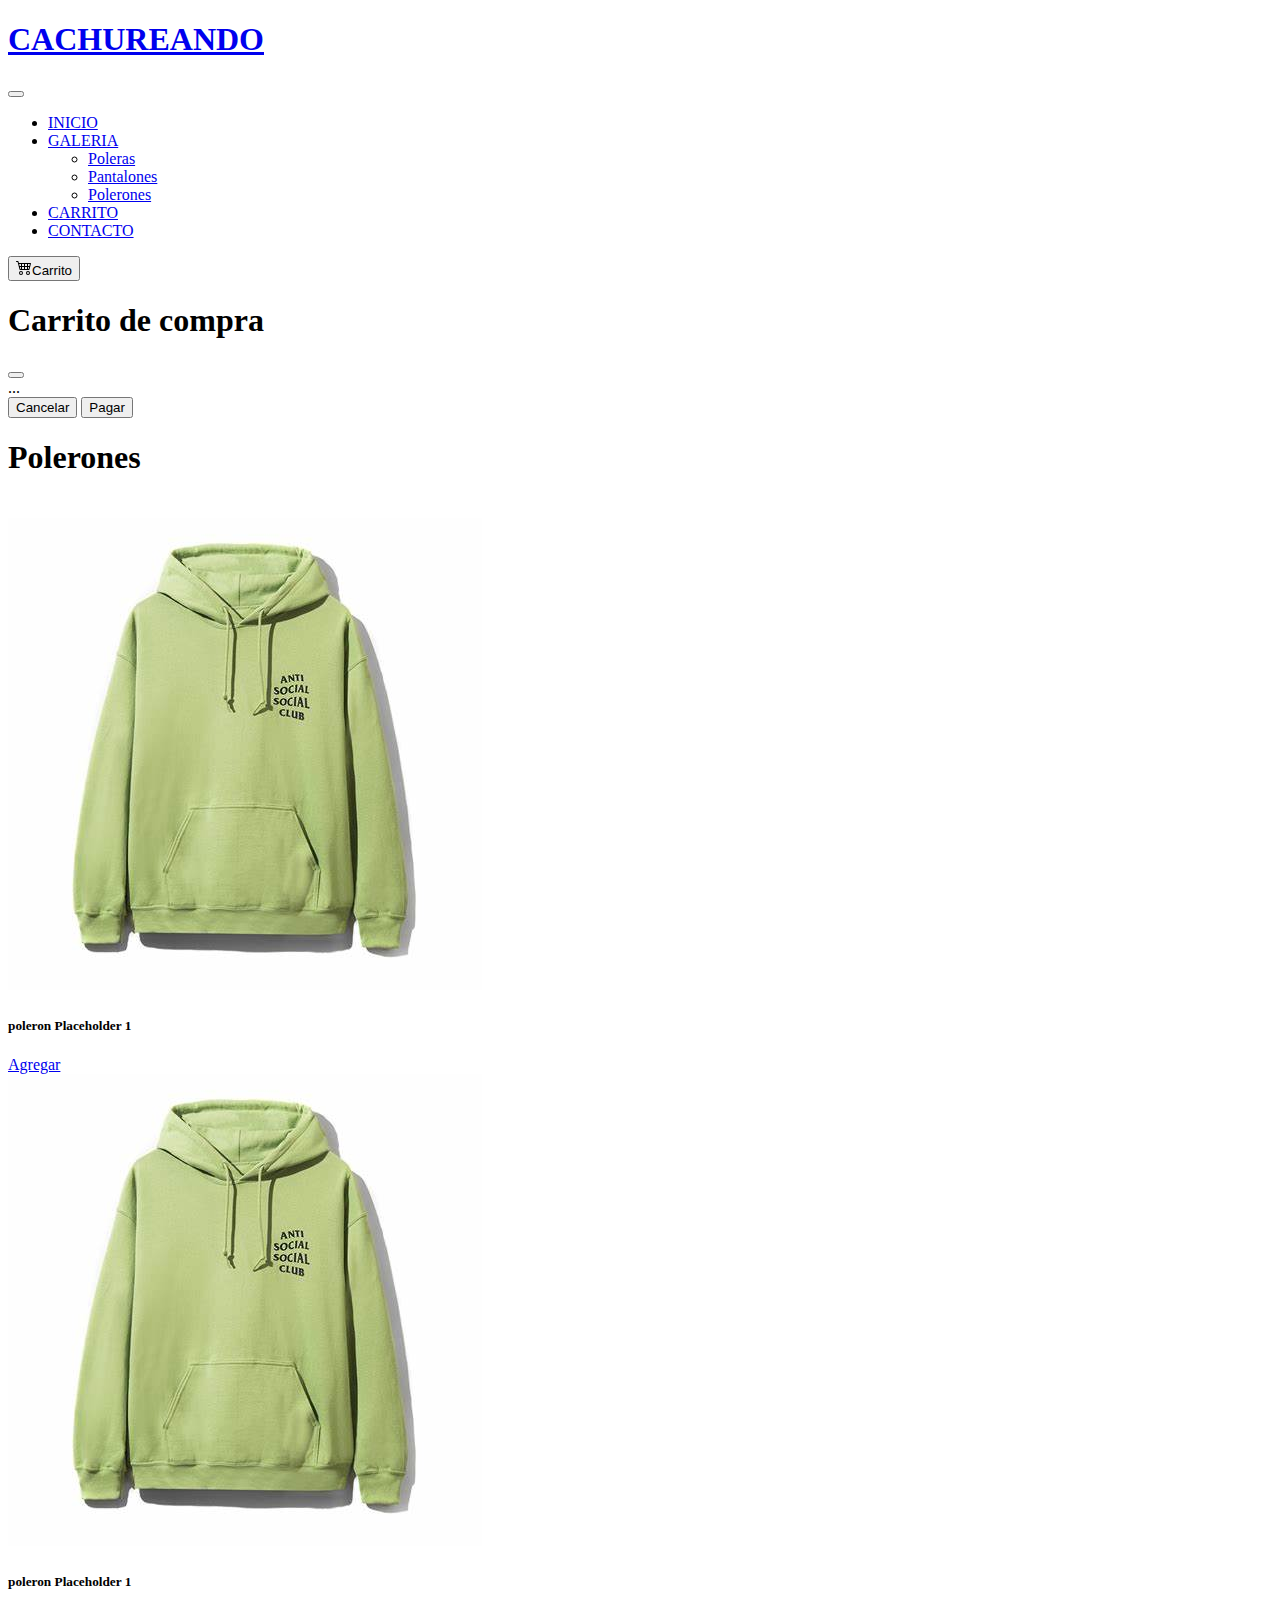
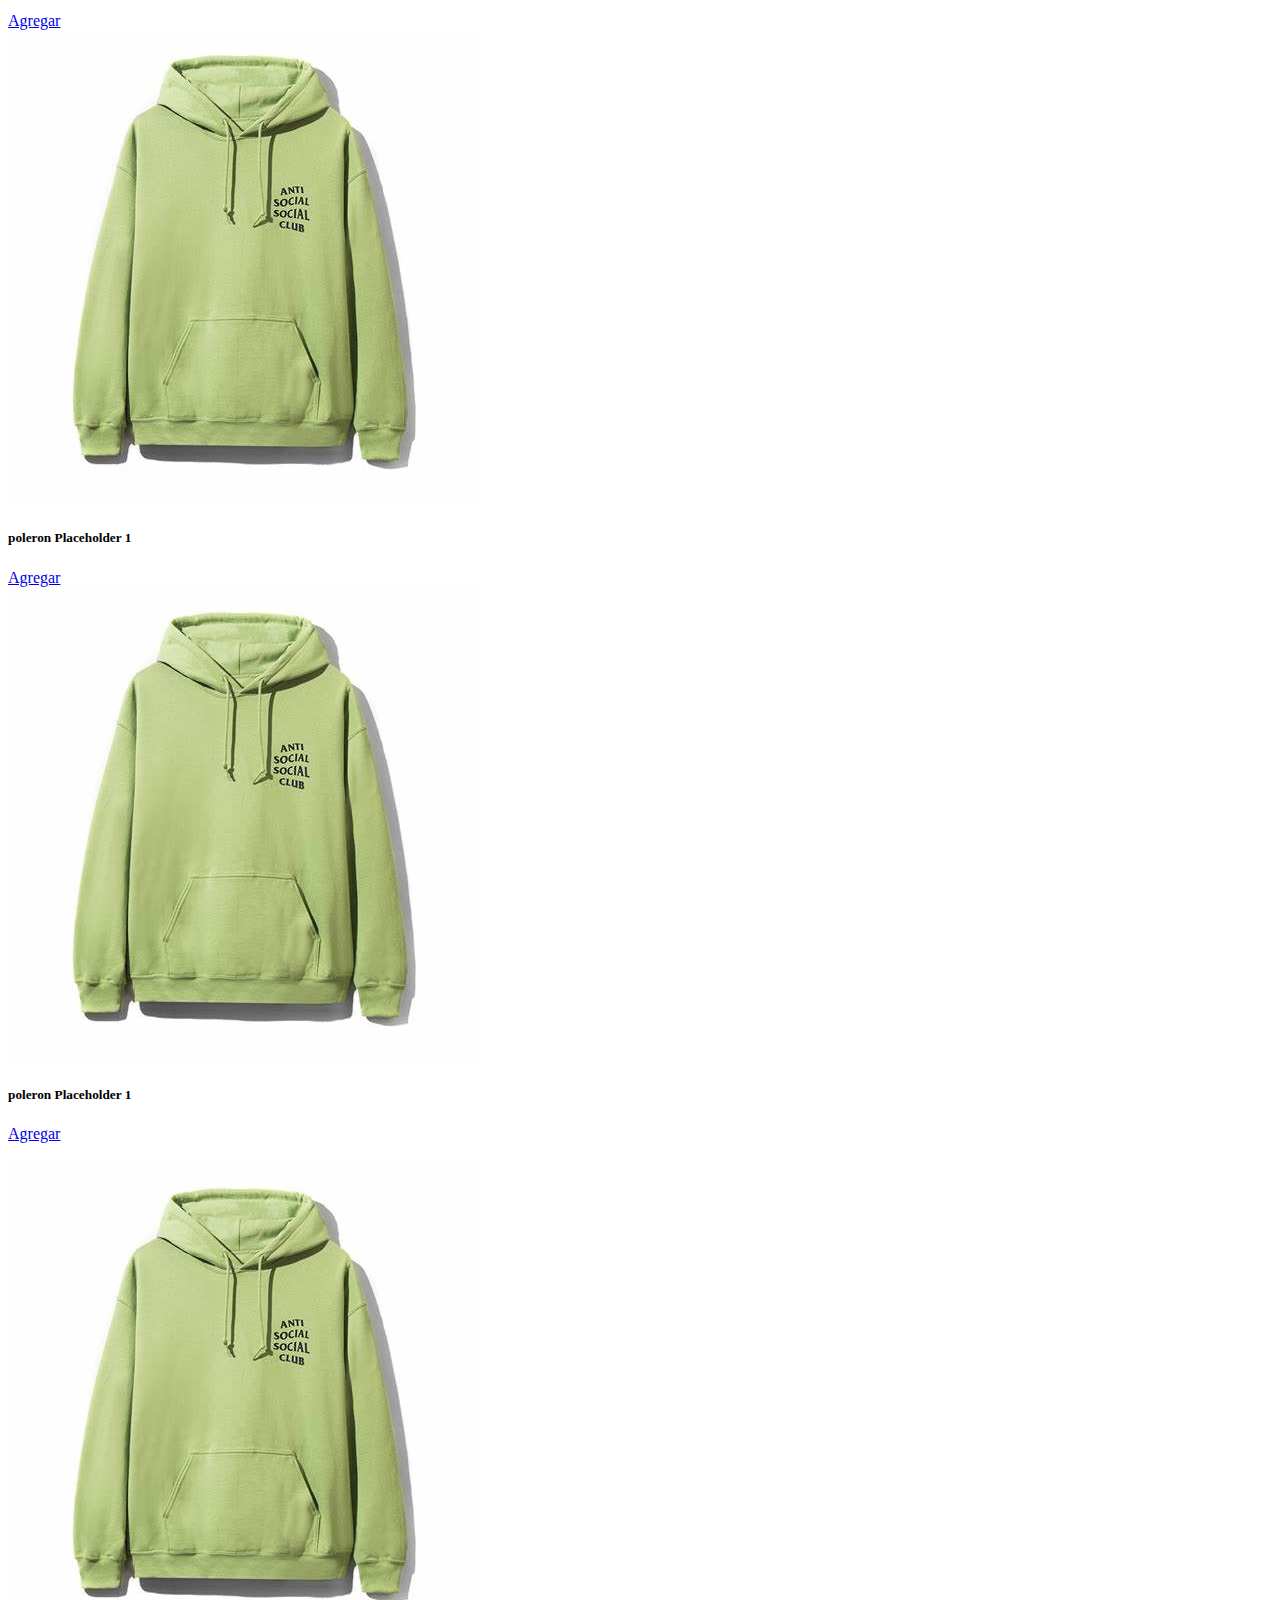
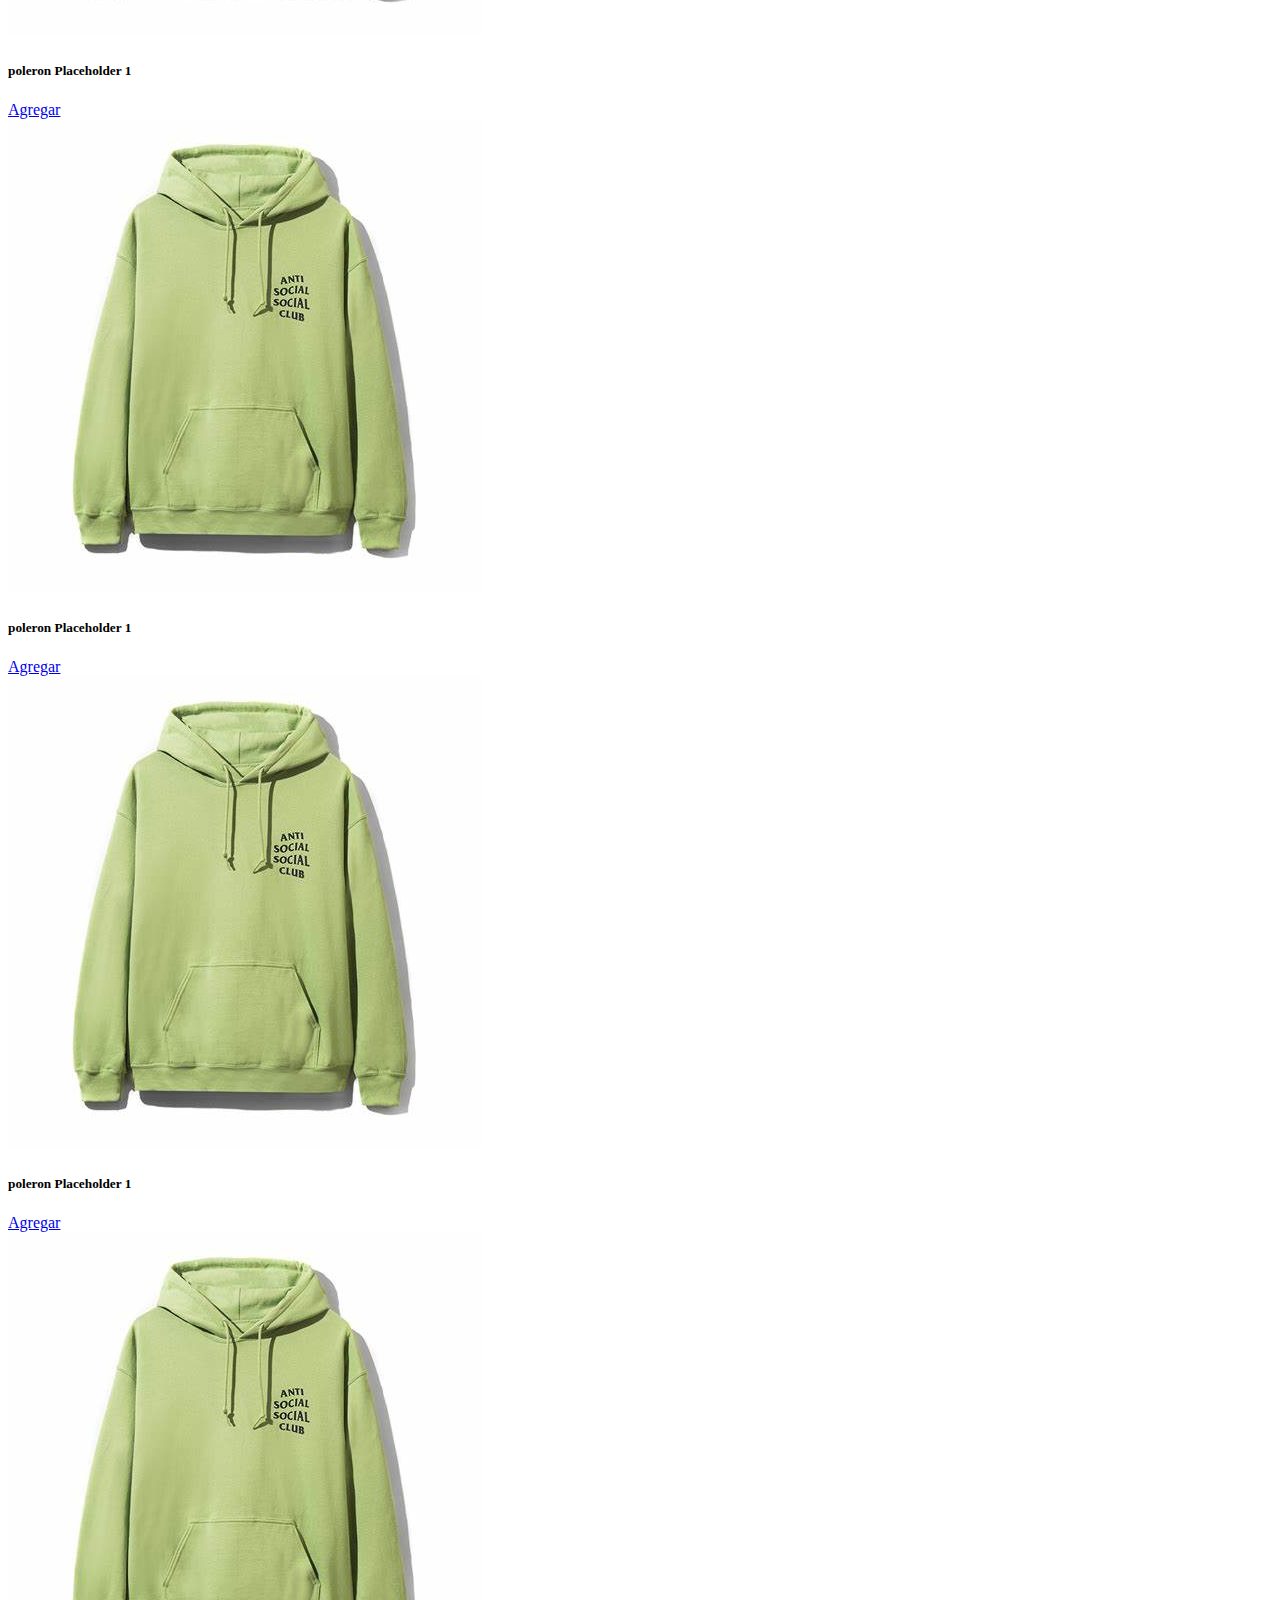
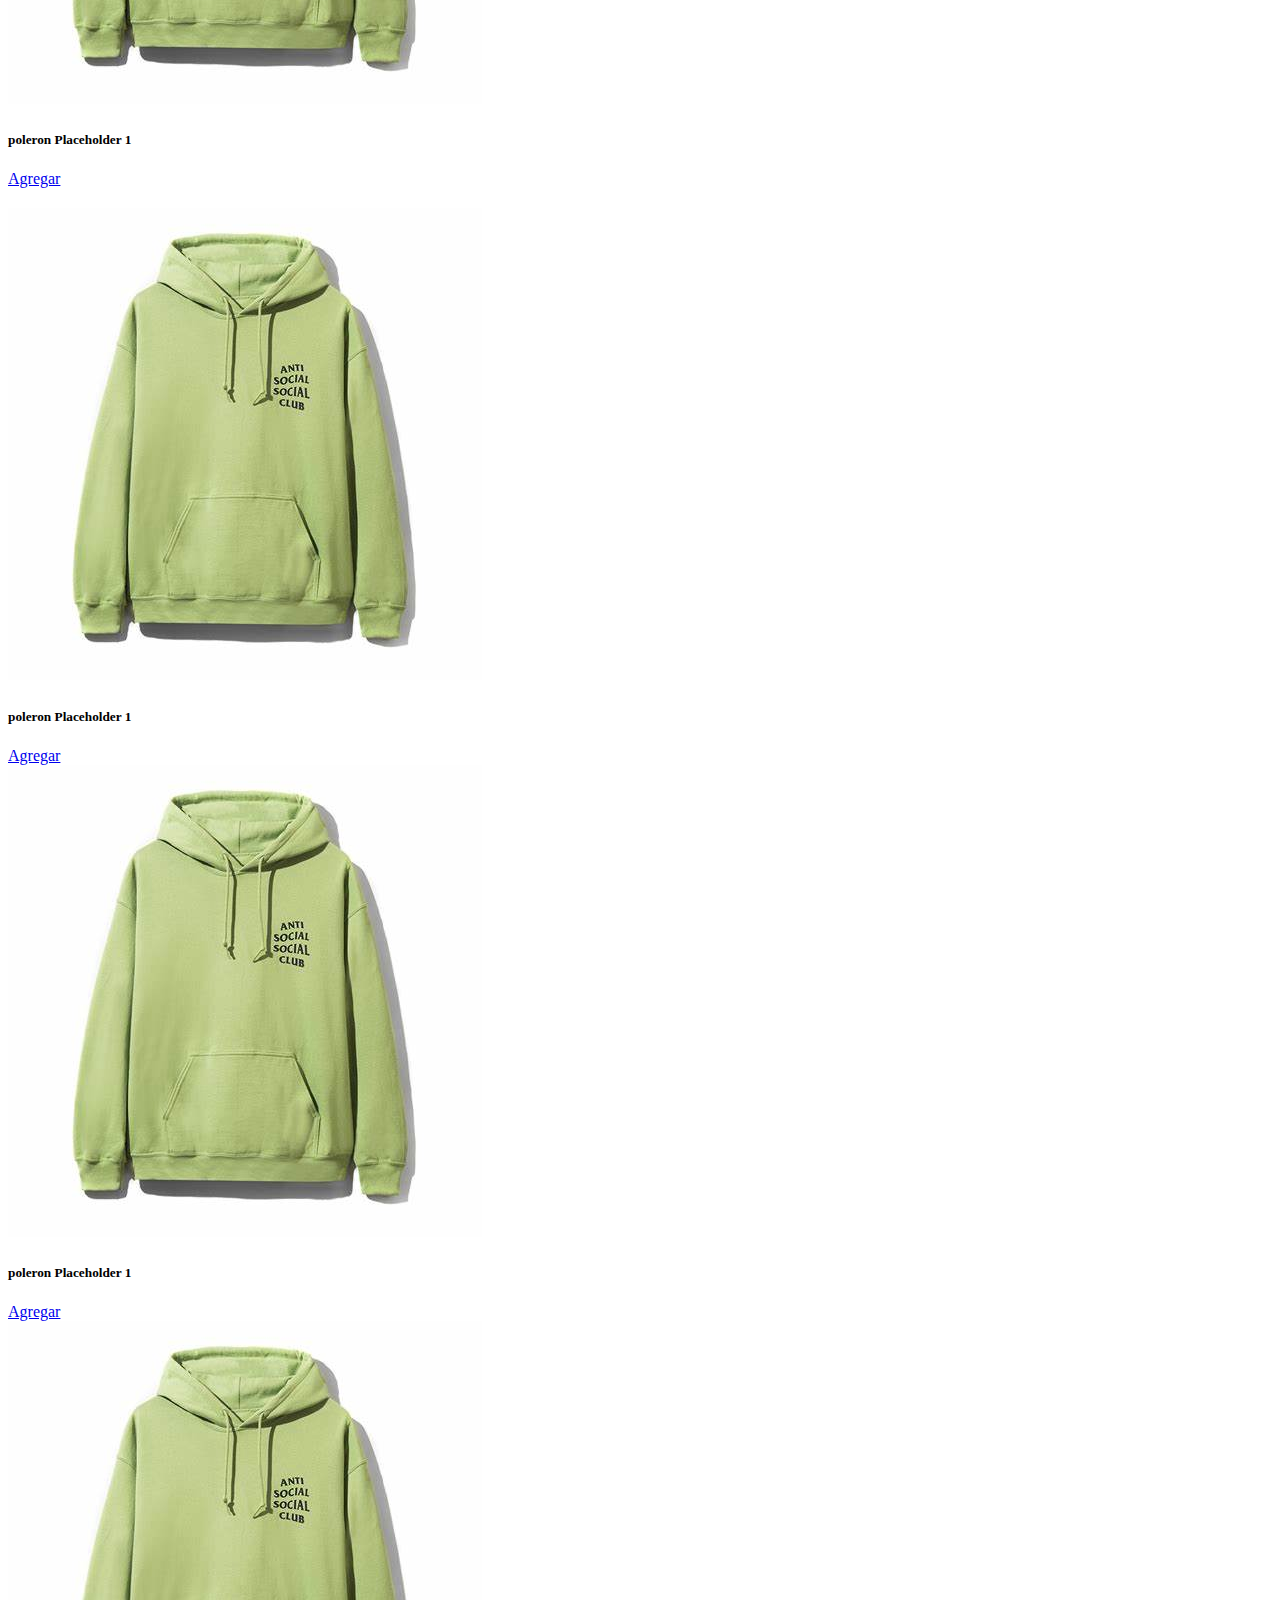
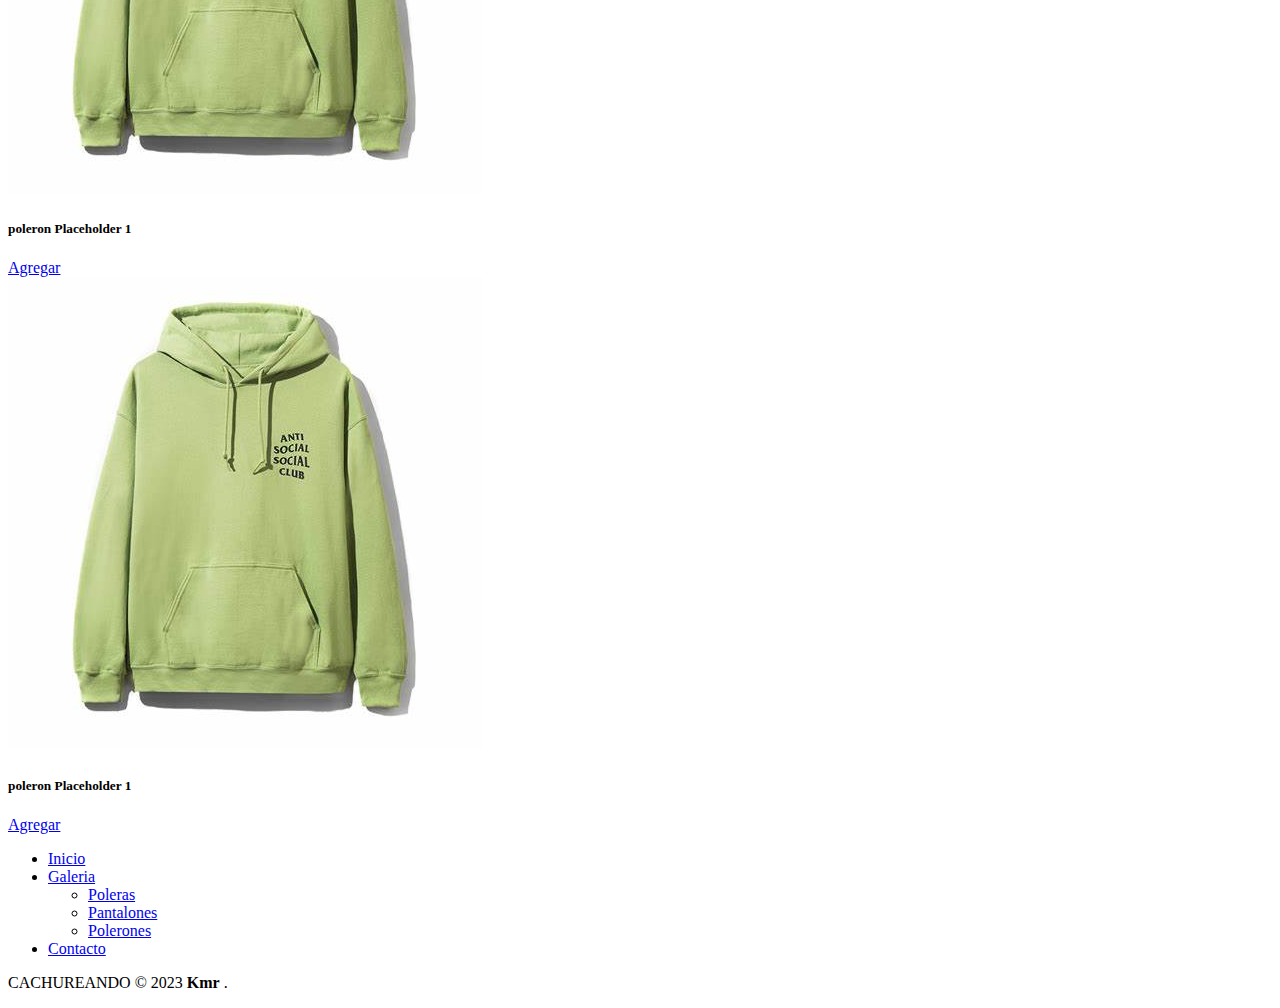
<file: polerones.html>
<!DOCTYPE html>
<html lang="en">
<head>
    <meta charset="UTF-8">
    <meta http-equiv="X-UA-Compatible" content="IE=edge">
    <meta name="viewport" content="width=device-width, initial-scale=1.0">
    <link rel="icon" type="image/x-icon" href="img/favicon.ico">
    <link href="https://cdn.jsdelivr.net/npm/bootstrap@5.2.3/dist/css/bootstrap.min.css" rel="stylesheet" integrity="sha384-rbsA2VBKQhggwzxH7pPCaAqO46MgnOM80zW1RWuH61DGLwZJEdK2Kadq2F9CUG65" crossorigin="anonymous">
    <link href="css/cachureando.css" rel="stylesheet">
    <title>Polerones</title>
</head>
<body>
  <header>
        
    <nav class="navbar navbar-expand-lg navbar-dark bg-primary">
        <div class="container-fluid">
          <a class="navbar-brand" href="#"><h1>CACHUREANDO</h1></a>          
          <button class="navbar-toggler" type="button" data-bs-toggle="collapse" data-bs-target="#navbarSupportedContent" aria-controls="navbarSupportedContent" aria-expanded="false" aria-label="Toggle navigation">
            <span class="navbar-toggler-icon"></span>
          </button>
          <div class="collapse navbar-collapse" id="navbarSupportedContent">
            <ul class="navbar-nav me-auto mb-2 mb-lg-0">
              <li class="nav-item">
                <a class="nav-link active" aria-current="page" href="index.html">INICIO</a>
              </li>              
              <li >
                <a class="nav-link dropdown-toggle" href="#" role="button" data-bs-toggle="dropdown" aria-expanded="false">
                    GALERIA
                </a>
                <ul >
                  <li><a class="dropdown-item" href="poleras.html">Poleras</a></li>
                  <li><a class="dropdown-item" href="pantalones.html">Pantalones</a></li>                  
                  <li><a class="dropdown-item" href="polerones.html">Polerones</a></li>
                </ul>
              </li>
              <li class="nav-item">
                <a class="nav-link active" aria-current="page" href="carrito.html">CARRITO</a>
              </li>
              <li class="nav-item">
                <a class="nav-link active" aria-current="page" href="Contacto.html">CONTACTO</a>
              </li>              
            </ul>            
          </div>
        </div>
        <!-- Button trigger modal -->
<button type="button" class="btn btn-primary" data-bs-toggle="modal" data-bs-target="#exampleModal">
    <svg xmlns="http://www.w3.org/2000/svg" width="16" height="16" fill="currentColor" class="bi bi-cart4" viewBox="0 0 16 16">
        <path d="M0 2.5A.5.5 0 0 1 .5 2H2a.5.5 0 0 1 .485.379L2.89 4H14.5a.5.5 0 0 1 .485.621l-1.5 6A.5.5 0 0 1 13 11H4a.5.5 0 0 1-.485-.379L1.61 3H.5a.5.5 0 0 1-.5-.5zM3.14 5l.5 2H5V5H3.14zM6 5v2h2V5H6zm3 0v2h2V5H9zm3 0v2h1.36l.5-2H12zm1.11 3H12v2h.61l.5-2zM11 8H9v2h2V8zM8 8H6v2h2V8zM5 8H3.89l.5 2H5V8zm0 5a1 1 0 1 0 0 2 1 1 0 0 0 0-2zm-2 1a2 2 0 1 1 4 0 2 2 0 0 1-4 0zm9-1a1 1 0 1 0 0 2 1 1 0 0 0 0-2zm-2 1a2 2 0 1 1 4 0 2 2 0 0 1-4 0z"></path>
      </svg>Carrito 
  </button>
  
  <!-- Modal -->
  <div class="modal fade" id="exampleModal" tabindex="-1" aria-labelledby="exampleModalLabel" aria-hidden="true">
    <div class="modal-dialog">
      <div class="modal-content">
        <div class="modal-header">
          <h1 class="modal-title fs-5" id="exampleModalLabel">Carrito de compra</h1>
          <button type="button" class="btn-close" data-bs-dismiss="modal" aria-label="Close"></button>
        </div>
        <div class="modal-body">
          ...
        </div>
        <div class="modal-footer">
          <button type="button" class="btn btn-secondary" data-bs-dismiss="modal">Cancelar</button>
          <button type="button" class="btn btn-primary">Pagar</button>
        </div>
      </div>
    </div>
  </div>
    </nav>
    
</header>
    <h1>Polerones</h1>  
    <div class="container text-center">
      <div class="row row-cols-md-3 row-cols-md-4 g-4 galeria">
        <div class="col">
          <div class="card-group">
            <div class="card" >
              <img class="img-fluid" src="img/poleron.jpg"/>
              <div class="card-body">
                <h5 class="card-title">poleron Placeholder 1</h5>                
                <a href="#" class="btn btn-primary">Agregar</a>
              </div>                   
            </div>
          </div>
        </div>
        <div class="col">
          <div class="card-group">
            <div class="card" >
              <img class="img-fluid" src="img/poleron.jpg"/>
              <div class="card-body">
                <h5 class="card-title">poleron Placeholder 1</h5>                
                <a href="#" class="btn btn-primary">Agregar</a>
              </div>                   
            </div>
          </div>
        </div>
        <div class="col">
          <div class="card-group">
            <div class="card" >
              <img class="img-fluid" src="img/poleron.jpg"/>
              <div class="card-body">
                <h5 class="card-title">poleron Placeholder 1</h5>                
                <a href="#" class="btn btn-primary">Agregar</a>
              </div>                   
            </div>
          </div>
        </div>     
        <div class="col">
          <div class="card-group">
            <div class="card" >
              <img class="img-fluid" src="img/poleron.jpg"/>
              <div class="card-body">
                <h5 class="card-title">poleron Placeholder 1</h5>                
                <a href="#" class="btn btn-primary">Agregar</a>
              </div>                   
            </div>
          </div>
        </div>             
      </div>
      <div class="row row-cols-md-3 row-cols-md-4 g-4 galeria">
        <div class="col">
          <div class="card-group">
            <div class="card" >
              <img class="img-fluid" src="img/poleron.jpg"/>
              <div class="card-body">
                <h5 class="card-title">poleron Placeholder 1</h5>                
                <a href="#" class="btn btn-primary">Agregar</a>
              </div>                   
            </div>
          </div>
        </div>
        <div class="col">
          <div class="card-group">
            <div class="card" >
              <img class="img-fluid" src="img/poleron.jpg"/>
              <div class="card-body">
                <h5 class="card-title">poleron Placeholder 1</h5>                
                <a href="#" class="btn btn-primary">Agregar</a>
              </div>                   
            </div>
          </div>
        </div>
        <div class="col">
          <div class="card-group">
            <div class="card" >
              <img class="img-fluid" src="img/poleron.jpg"/>
              <div class="card-body">
                <h5 class="card-title">poleron Placeholder 1</h5>                
                <a href="#" class="btn btn-primary">Agregar</a>
              </div>                   
            </div>
          </div>
        </div>     
        <div class="col">
          <div class="card-group">
            <div class="card" >
              <img class="img-fluid" src="img/poleron.jpg"/>
              <div class="card-body">
                <h5 class="card-title">poleron Placeholder 1</h5>                
                <a href="#" class="btn btn-primary">Agregar</a>
              </div>                   
            </div>
          </div>
        </div>             
      </div>
      <div class="row row-cols-md-3 row-cols-md-4 g-4 galeria">
        <div class="col">
          <div class="card-group">
            <div class="card" >
              <img class="img-fluid" src="img/poleron.jpg"/>
              <div class="card-body">
                <h5 class="card-title">poleron Placeholder 1</h5>                
                <a href="#" class="btn btn-primary">Agregar</a>
              </div>                   
            </div>
          </div>
        </div>
        
        <div class="col">
          <div class="card-group">
            <div class="card" >
              <img class="img-fluid" src="img/poleron.jpg"/>
              <div class="card-body">
                <h5 class="card-title">poleron Placeholder 1</h5>                
                <a href="#" class="btn btn-primary">Agregar</a>
              </div>                   
            </div>
          </div>
        </div>
        <div class="col">
          <div class="card-group">
            <div class="card" >
              <img class="img-fluid" src="img/poleron.jpg"/>
              <div class="card-body">
                <h5 class="card-title">poleron Placeholder 1</h5>                
                <a href="#" class="btn btn-primary">Agregar</a>
              </div>                   
            </div>
          </div>
        </div>      
        <div class="col">
          <div class="card-group">
            <div class="card" >
              <img class="img-fluid" src="img/poleron.jpg"/>
              <div class="card-body">
                <h5 class="card-title">poleron Placeholder 1</h5>                
                <a href="#" class="btn btn-primary">Agregar</a>
              </div>                   
            </div>
          </div>
        </div>             
      </div>      
    </div>
    <script src="https://cdn.jsdelivr.net/npm/bootstrap@5.2.3/dist/js/bootstrap.bundle.min.js" integrity="sha384-kenU1KFdBIe4zVF0s0G1M5b4hcpxyD9F7jL+jjXkk+Q2h455rYXK/7HAuoJl+0I4" crossorigin="anonymous"></script> 
    <footer class="py-3 my-4">
      <ul class="nav justify-content-center border-bottom pb-3 mb-3">
        <li class="nav-item"><a href="index.html" class="nav-link px-2 text-muted">Inicio</a></li>
        <li class="nav-item dropdown dropF" ><a   class="dropF nav-link" href="#" role="button" data-bs-toggle="dropdown" aria-expanded="false">Galeria
          <ul  class="dropdown-menu">
            <li><a  class="dropF dropdown-item" href="poleras.html">Poleras</a></li>
            <li><a  class="dropF dropdown-item" href="pantalones.html">Pantalones</a></li>                  
            <li><a  class="dropF dropdown-item" href="polerones.html">Polerones</a></li>
          </ul>
        </li>
        <li class="nav-item"><a href="Contacto.html" class="nav-link px-2 text-muted">Contacto</a></li>
      </ul>
      <p class="text-center text-muted">CACHUREANDO © 2023 <strong>Kmr</strong> .</p>
    </footer>
    
    <script src="https://ajax.googleapis.com/ajax/libs/jquery/3.6.3/jquery.min.js"></script>    
    <script src="/js/cachureando.js"></script>
    <script src="https://cdn.jsdelivr.net/npm/bootstrap@5.2.3/dist/js/bootstrap.bundle.min.js" integrity="sha384-kenU1KFdBIe4zVF0s0G1M5b4hcpxyD9F7jL+jjXkk+Q2h455rYXK/7HAuoJl+0I4" crossorigin="anonymous"></script>  
    
  </body>

</html>
</file>
<file: css/cachureando.css>
.galeria{
    padding-top: 20px;
}

.input-group{
    padding-top: 10px;
    padding-bottom: 10px;
}
#tituloMain{
color: rgba(157, 205, 61, 0.854);
}

.botonenviar {
    padding: 15px 30px;
    background: #b4531698;
    border: 0;
    outline: none;
    cursor: pointer;
    font-size: 22px;
    border-radius: 30px;

}




#test {
    color: #1f1a1a; 
    font-family: "Helvetica Neue",Arial,sans-serif; 
    font-size: 16px; 
    font-weight: 300; 
    line-height: 1.5625; 
    margin-bottom: 15px;
}
</file>
